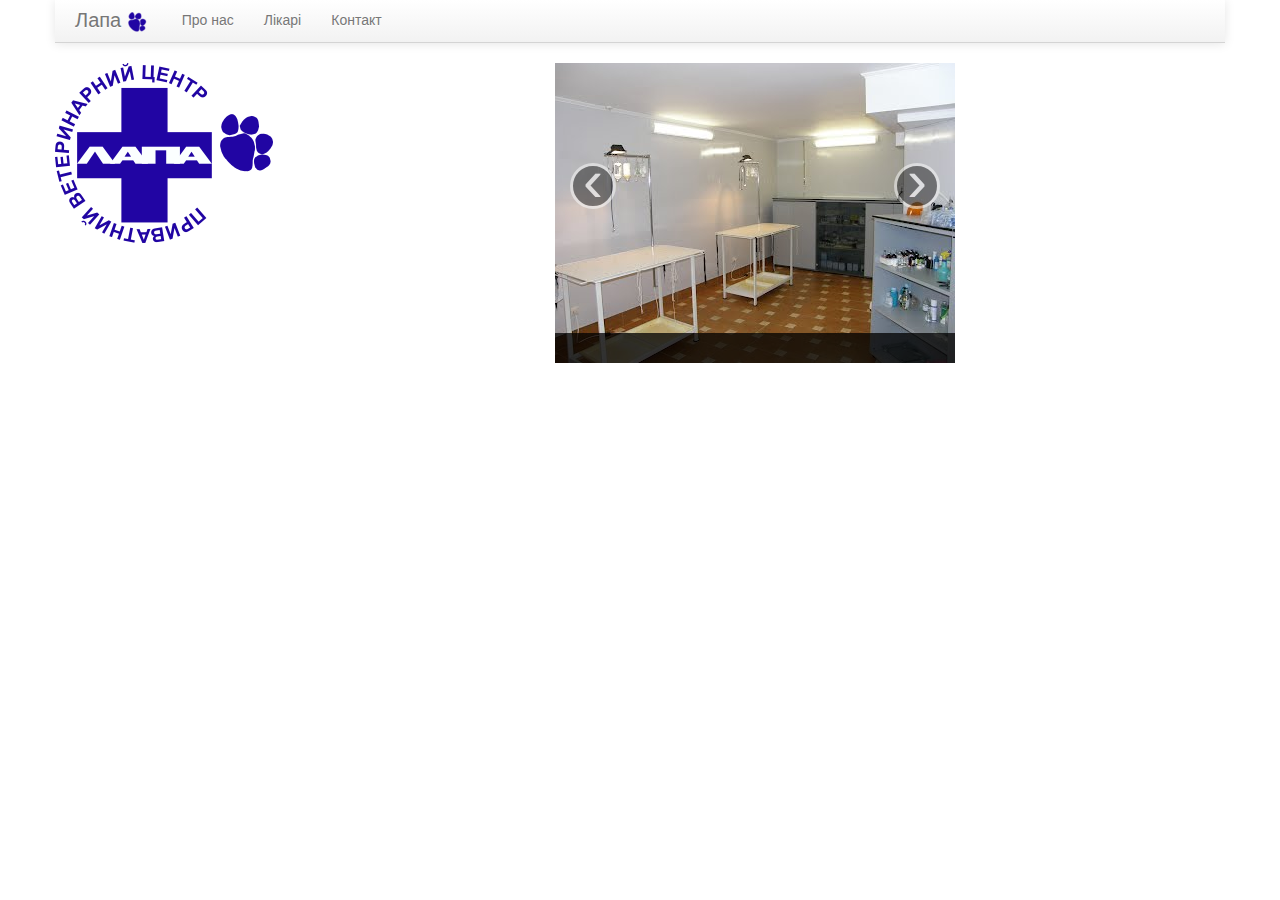
<file: index.html>
<!DOCTYPE html>
<html>
  <head>
    <meta charset='utf-8' />
    <meta content='IE=edge,chrome=1' http-equiv='X-UA-Compatible' />
    <meta content='width=device-width, initial-scale=1.0' name='viewport' />
    <title>ЛАПА</title>
    <link href="/stylesheets/application.css" media="screen" rel="stylesheet" type="text/css" />
    <script src="/javascripts/all.js" type="text/javascript"></script>
  </head>
  <body class='index'>
    <div class='container'>
      <div class='navbar navbar-static-top'>
        <div class='navbar-inner'>
          <div class='container'>
            <div class='brand'>
              Лапа
              <img src='images/lapa-tiny.png' />
            </div>
            <ul class='nav'>
              <li><a href="/">Про нас</a></li>
              <li><a href="/doctors.html">Лікарі</a></li>
              <li><a href="/contact.html">Контакт</a></li>
            </ul>
          </div>
        </div>
      </div>
    </div>
    <div class='container' id='main'>
      <div class='row'>
  <div class='span5'>
    <img class='img-rounded' src='images/lapa-vet.png' />
  </div>
  <div class='span5'>
    <div class='carousel slide' id='slides'>
  <div class='carousel-inner'>
    <div class='item active'>
      <img src='/images/slides/slide01.jpg' />
      <div class='carousel-caption'></div>
    </div>
    <div class='item'>
      <img src='/images/slides/slide02.jpg' />
      <div class='carousel-caption'></div>
    </div>
    <div class='item'>
      <img src='/images/slides/slide03.jpg' />
      <div class='carousel-caption'></div>
    </div>
    <div class='item'>
      <img src='/images/slides/slide04.jpg' />
      <div class='carousel-caption'></div>
    </div>
    <div class='item'>
      <img src='/images/slides/slide05.jpg' />
      <div class='carousel-caption'></div>
    </div>
    <div class='item'>
      <img src='/images/slides/slide06.jpg' />
      <div class='carousel-caption'></div>
    </div>
    <div class='item'>
      <img src='/images/slides/slide07.jpg' />
      <div class='carousel-caption'></div>
    </div>
  </div>
  <a class='carousel-control left' data-slide='prev' href='#slides'>&lsaquo;</a>
  <a class='carousel-control right' data-slide='next' href='#slides'>&rsaquo;</a>
</div>
<script type='text/javascript'>
  //<![CDATA[
    $('.carousel').carousel()
  //]]>
</script>
  </div>
</div>
    </div>
  </body>
</html>
</file>
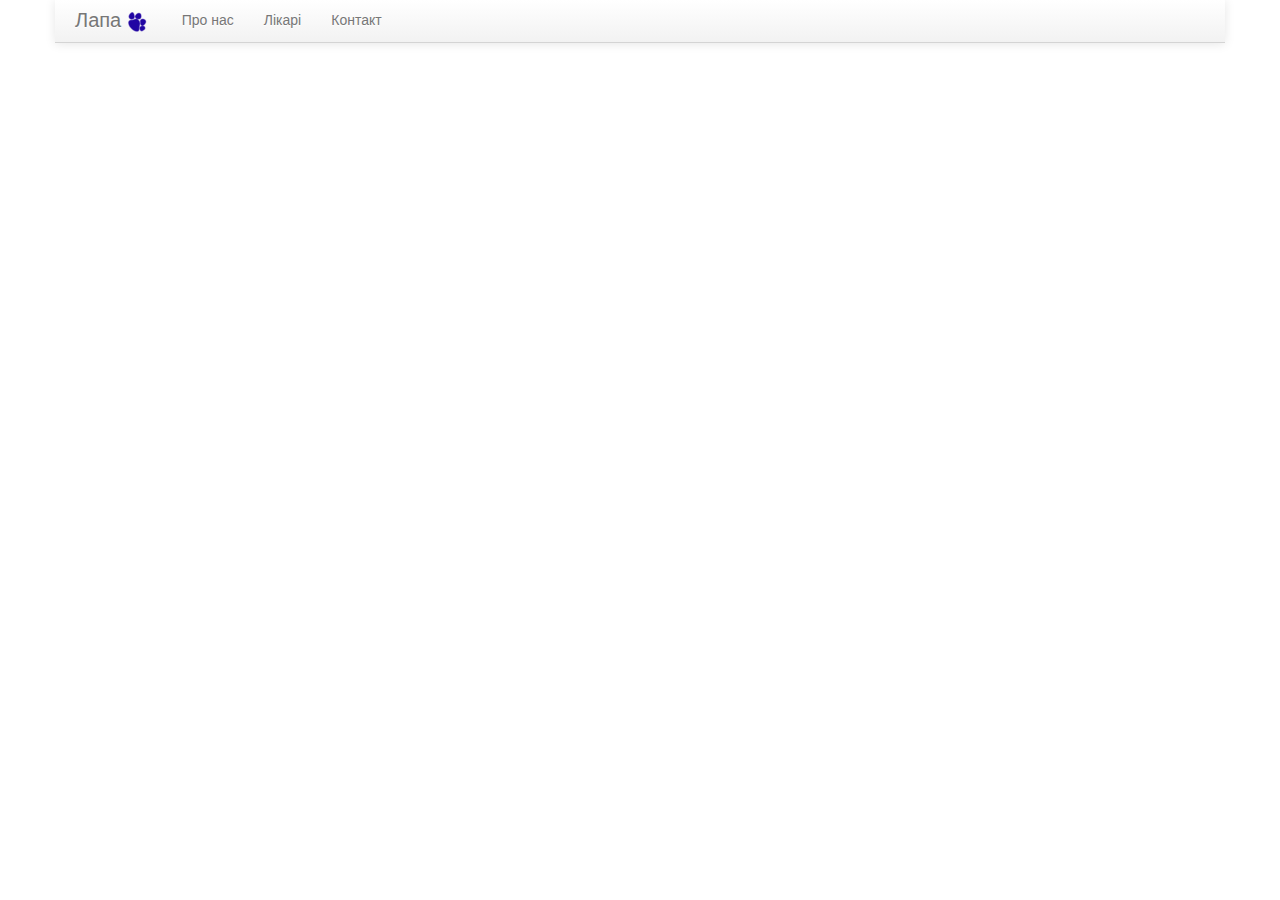
<file: contact.html>
<!DOCTYPE html>
<html>
  <head>
    <meta charset='utf-8' />
    <meta content='IE=edge,chrome=1' http-equiv='X-UA-Compatible' />
    <meta content='width=device-width, initial-scale=1.0' name='viewport' />
    <title>ЛАПА</title>
    <link href="/stylesheets/application.css" media="screen" rel="stylesheet" type="text/css" />
    <script src="/javascripts/all.js" type="text/javascript"></script>
  </head>
  <body class='contact'>
    <div class='container'>
      <div class='navbar navbar-static-top'>
        <div class='navbar-inner'>
          <div class='container'>
            <div class='brand'>
              Лапа
              <img src='images/lapa-tiny.png' />
            </div>
            <ul class='nav'>
              <li><a href="/">Про нас</a></li>
              <li><a href="/doctors.html">Лікарі</a></li>
              <li><a href="/contact.html">Контакт</a></li>
            </ul>
          </div>
        </div>
      </div>
    </div>
    <div class='container' id='main'>
      <iframe frameborder='0' height='500' marginheight='0' marginwidth='0' src='https://docs.google.com/forms/d/1TF077-GeRQ5IHhQOeST6OzGa__9BLpZGHf9ae6Mt2Zs/viewform?embedded=true' width='760'>
        Loading...
      </iframe>
    </div>
  </body>
</html>
</file>
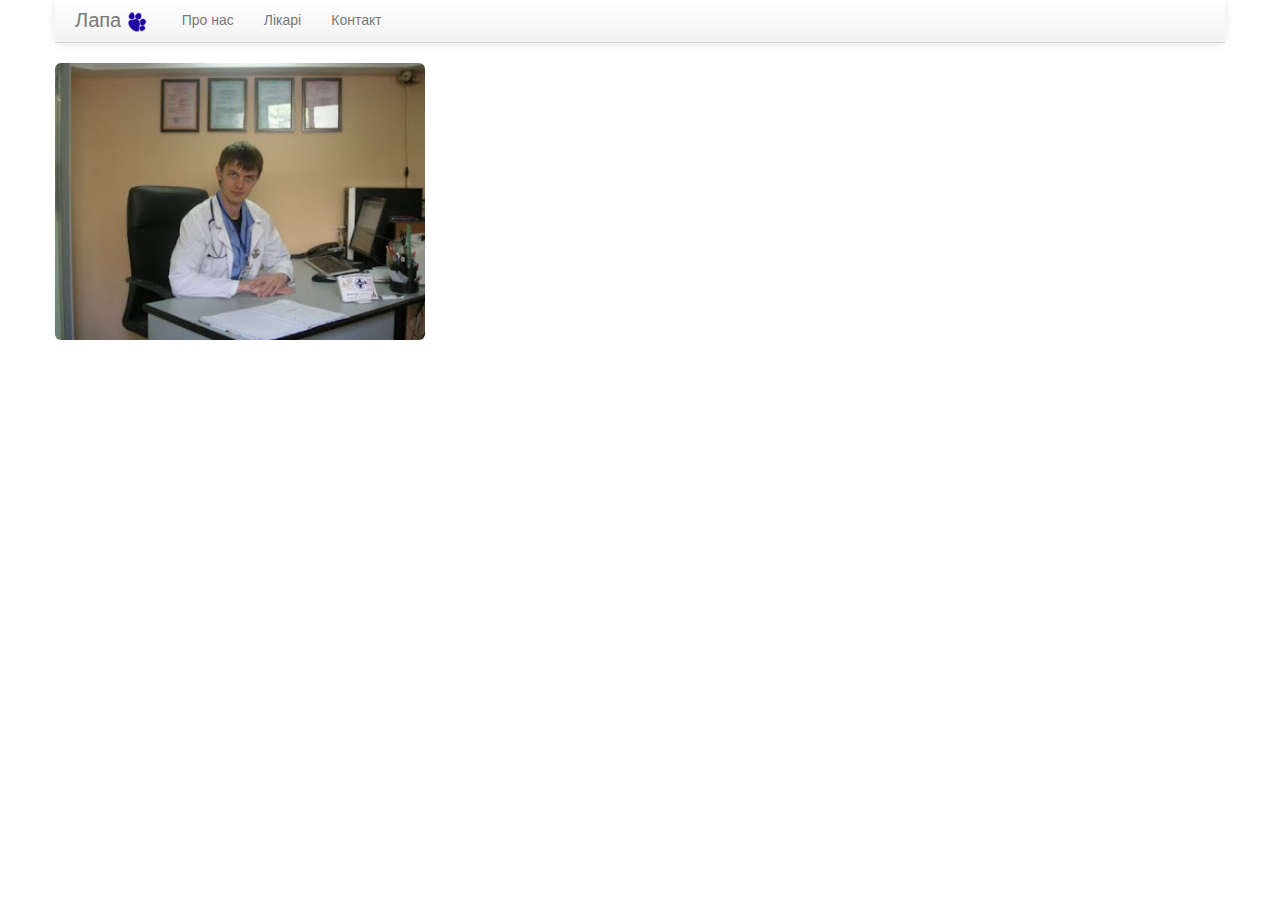
<file: doctors.html>
<!DOCTYPE html>
<html>
  <head>
    <meta charset='utf-8' />
    <meta content='IE=edge,chrome=1' http-equiv='X-UA-Compatible' />
    <meta content='width=device-width, initial-scale=1.0' name='viewport' />
    <title>ЛАПА</title>
    <link href="/stylesheets/application.css" media="screen" rel="stylesheet" type="text/css" />
    <script src="/javascripts/all.js" type="text/javascript"></script>
  </head>
  <body class='doctors'>
    <div class='container'>
      <div class='navbar navbar-static-top'>
        <div class='navbar-inner'>
          <div class='container'>
            <div class='brand'>
              Лапа
              <img src='images/lapa-tiny.png' />
            </div>
            <ul class='nav'>
              <li><a href="/">Про нас</a></li>
              <li><a href="/doctors.html">Лікарі</a></li>
              <li><a href="/contact.html">Контакт</a></li>
            </ul>
          </div>
        </div>
      </div>
    </div>
    <div class='container' id='main'>
      <div class='row'>
        <div class='span4'>
          <img class='img-rounded' src='images/doctor.jpg' />
          <p></p>
        </div>
      </div>
    </div>
  </body>
</html>
</file>
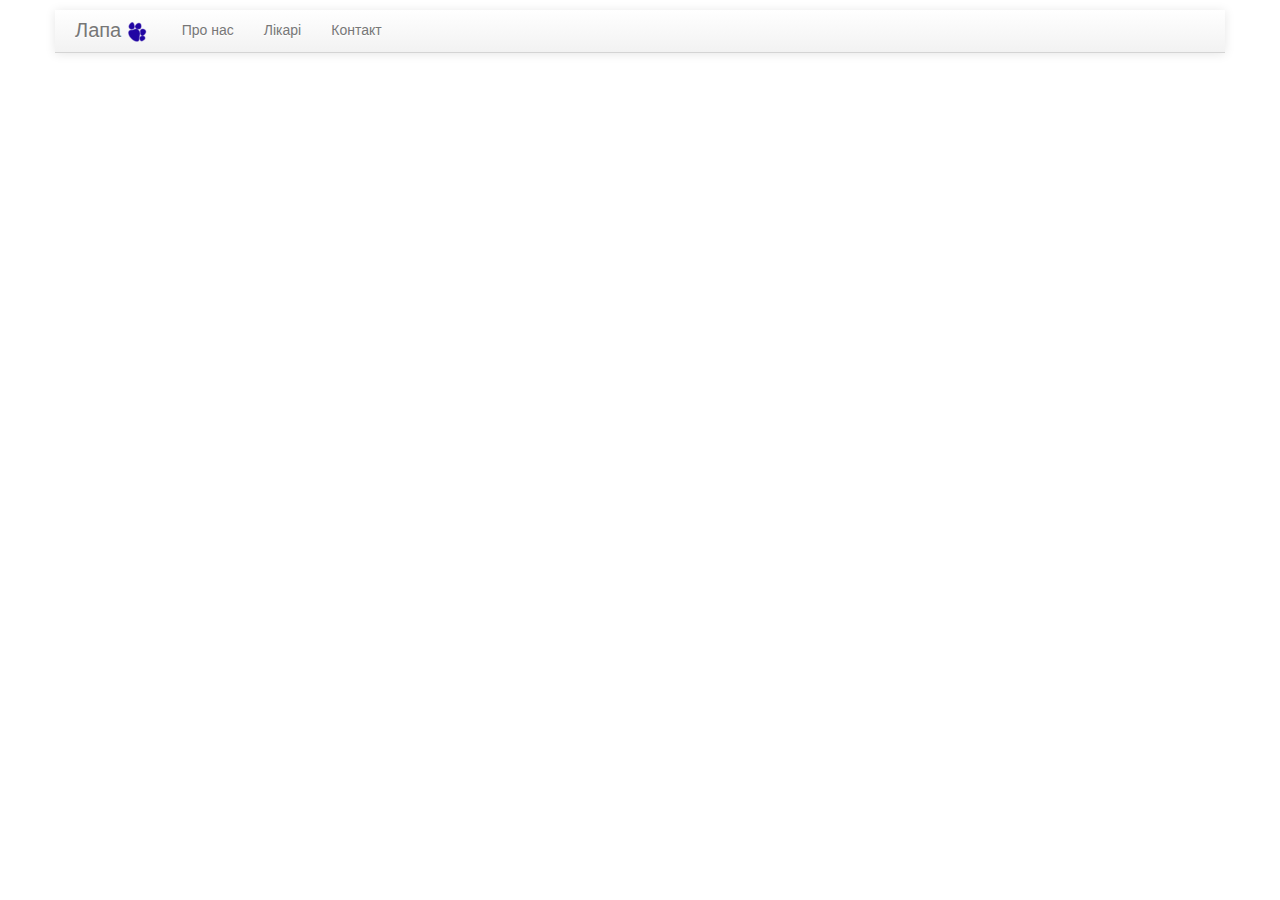
<file: prices.html>
<!DOCTYPE html>
<html>
  <head>
    <meta charset='utf-8' />
    <meta content='IE=edge,chrome=1' http-equiv='X-UA-Compatible' />
    <meta content='width=device-width, initial-scale=1.0' name='viewport' />
    <title>ЛАПА</title>
    <link href="/stylesheets/application.css" media="screen" rel="stylesheet" type="text/css" />
    <script src="/javascripts/all.js" type="text/javascript"></script>
  </head>
  <body class='prices'>
    <div class='container'>
      <div class='navbar navbar-static-top'>
        <div class='navbar-inner'>
          <div class='container'>
            <div class='brand'>
              Лапа
              <img src='images/lapa-tiny.png' />
            </div>
            <ul class='nav'>
              <li><a href="/">Про нас</a></li>
              <li><a href="/doctors.html">Лікарі</a></li>
              <li><a href="/contact.html">Контакт</a></li>
            </ul>
          </div>
        </div>
      </div>
    </div>
    <div class='container' id='main'>
      <div class='prices-box'>
  <iframe class='prices' src='http://docs.google.com/spreadsheet/pub?key=0AoYy2XQ8wfuodEdZcGFNREpCXzg5aEpyVTdNZFNyLXc&amp;output=html'></iframe>
</div>
    </div>
  </body>
</html>
</file>
<file: stylesheets/application.css>
article,aside,details,figcaption,figure,footer,header,hgroup,nav,section{display:block}audio,canvas,video{display:inline-block;*display:inline;*zoom:1}audio:not([controls]){display:none}html{font-size:100%;-webkit-text-size-adjust:100%;-ms-text-size-adjust:100%}a:focus{outline:thin dotted #333333;outline:5px auto -webkit-focus-ring-color;outline-offset:-2px}a:hover,a:active{outline:0}sub,sup{position:relative;font-size:75%;line-height:0;vertical-align:baseline}sup{top:-0.5em}sub{bottom:-0.25em}img{max-width:100%;width:auto\9;height:auto;vertical-align:middle;border:0;-ms-interpolation-mode:bicubic}#map_canvas img,.google-maps img{max-width:none}button,input,select,textarea{margin:0;font-size:100%;vertical-align:middle}button,input{*overflow:visible;line-height:normal}button::-moz-focus-inner,input::-moz-focus-inner{padding:0;border:0}button,html input[type="button"],input[type="reset"],input[type="submit"]{-webkit-appearance:button;cursor:pointer}label,select,button,input[type="button"],input[type="reset"],input[type="submit"],input[type="radio"],input[type="checkbox"]{cursor:pointer}input[type="search"]{-webkit-box-sizing:content-box;-moz-box-sizing:content-box;box-sizing:content-box;-webkit-appearance:textfield}input[type="search"]::-webkit-search-decoration,input[type="search"]::-webkit-search-cancel-button{-webkit-appearance:none}textarea{overflow:auto;vertical-align:top}@media print{*{text-shadow:none !important;color:black !important;background:transparent !important;box-shadow:none !important}a,a:visited{text-decoration:underline}a[href]:after{content:" (" attr(href) ")"}abbr[title]:after{content:" (" attr(title) ")"}.ir a:after,a[href^="javascript:"]:after,a[href^="#"]:after{content:""}pre,blockquote{border:1px solid #999999;page-break-inside:avoid}thead{display:table-header-group}tr,img{page-break-inside:avoid}img{max-width:100% !important}@page{margin:.5cm}p,h2,h3{orphans:3;widows:3}h2,h3{page-break-after:avoid}}body{margin:0;font-family:"Helvetica Neue",Helvetica,Arial,sans-serif;font-size:14px;line-height:20px;color:#333333;background-color:white}a{color:#0088cc;text-decoration:none}a:hover{color:#005580;text-decoration:underline}.img-rounded{-webkit-border-radius:6px;-moz-border-radius:6px;border-radius:6px}.img-polaroid{padding:4px;background-color:#fff;border:1px solid #cccccc;border:1px solid rgba(0,0,0,0.2);-webkit-box-shadow:0 1px 3px rgba(0,0,0,0.1);-moz-box-shadow:0 1px 3px rgba(0,0,0,0.1);box-shadow:0 1px 3px rgba(0,0,0,0.1)}.img-circle{-webkit-border-radius:500px;-moz-border-radius:500px;border-radius:500px}.row{margin-left:-20px;*zoom:1}.row:before,.row:after{display:table;content:"";line-height:0}.row:after{clear:both}[class*="span"]{float:left;min-height:1px;margin-left:20px}.container,.navbar-static-top .container,.navbar-fixed-top .container,.navbar-fixed-bottom .container{width:940px}.span12{width:940px}.span11{width:860px}.span10{width:780px}.span9{width:700px}.span8{width:620px}.span7{width:540px}.span6{width:460px}.span5{width:380px}.span4{width:300px}.span3{width:220px}.span2{width:140px}.span1{width:60px}.offset12{margin-left:980px}.offset11{margin-left:900px}.offset10{margin-left:820px}.offset9{margin-left:740px}.offset8{margin-left:660px}.offset7{margin-left:580px}.offset6{margin-left:500px}.offset5{margin-left:420px}.offset4{margin-left:340px}.offset3{margin-left:260px}.offset2{margin-left:180px}.offset1{margin-left:100px}.row-fluid{width:100%;*zoom:1}.row-fluid:before,.row-fluid:after{display:table;content:"";line-height:0}.row-fluid:after{clear:both}.row-fluid [class*="span"]{display:block;width:100%;min-height:30px;-webkit-box-sizing:border-box;-moz-box-sizing:border-box;box-sizing:border-box;float:left;margin-left:2.12766%;*margin-left:2.07447%}.row-fluid [class*="span"]:first-child{margin-left:0}.row-fluid .controls-row [class*="span"] + [class*="span"]{margin-left:2.12766%}.row-fluid .span12{width:100%;*width:99.94681%}.row-fluid .span11{width:91.48936%;*width:91.43617%}.row-fluid .span10{width:82.97872%;*width:82.92553%}.row-fluid .span9{width:74.46809%;*width:74.41489%}.row-fluid .span8{width:65.95745%;*width:65.90426%}.row-fluid .span7{width:57.44681%;*width:57.39362%}.row-fluid .span6{width:48.93617%;*width:48.88298%}.row-fluid .span5{width:40.42553%;*width:40.37234%}.row-fluid .span4{width:31.91489%;*width:31.8617%}.row-fluid .span3{width:23.40426%;*width:23.35106%}.row-fluid .span2{width:14.89362%;*width:14.84043%}.row-fluid .span1{width:6.38298%;*width:6.32979%}.row-fluid .offset12{margin-left:104.25532%;*margin-left:104.14894%}.row-fluid .offset12:first-child{margin-left:102.12766%;*margin-left:102.02128%}.row-fluid .offset11{margin-left:95.74468%;*margin-left:95.6383%}.row-fluid .offset11:first-child{margin-left:93.61702%;*margin-left:93.51064%}.row-fluid .offset10{margin-left:87.23404%;*margin-left:87.12766%}.row-fluid .offset10:first-child{margin-left:85.10638%;*margin-left:85.0%}.row-fluid .offset9{margin-left:78.7234%;*margin-left:78.61702%}.row-fluid .offset9:first-child{margin-left:76.59574%;*margin-left:76.48936%}.row-fluid .offset8{margin-left:70.21277%;*margin-left:70.10638%}.row-fluid .offset8:first-child{margin-left:68.08511%;*margin-left:67.97872%}.row-fluid .offset7{margin-left:61.70213%;*margin-left:61.59574%}.row-fluid .offset7:first-child{margin-left:59.57447%;*margin-left:59.46809%}.row-fluid .offset6{margin-left:53.19149%;*margin-left:53.08511%}.row-fluid .offset6:first-child{margin-left:51.06383%;*margin-left:50.95745%}.row-fluid .offset5{margin-left:44.68085%;*margin-left:44.57447%}.row-fluid .offset5:first-child{margin-left:42.55319%;*margin-left:42.44681%}.row-fluid .offset4{margin-left:36.17021%;*margin-left:36.06383%}.row-fluid .offset4:first-child{margin-left:34.04255%;*margin-left:33.93617%}.row-fluid .offset3{margin-left:27.65957%;*margin-left:27.55319%}.row-fluid .offset3:first-child{margin-left:25.53191%;*margin-left:25.42553%}.row-fluid .offset2{margin-left:19.14894%;*margin-left:19.04255%}.row-fluid .offset2:first-child{margin-left:17.02128%;*margin-left:16.91489%}.row-fluid .offset1{margin-left:10.6383%;*margin-left:10.53191%}.row-fluid .offset1:first-child{margin-left:8.51064%;*margin-left:8.40426%}[class*="span"].hide,.row-fluid [class*="span"].hide{display:none}[class*="span"].pull-right,.row-fluid [class*="span"].pull-right{float:right}.container{margin-right:auto;margin-left:auto;*zoom:1}.container:before,.container:after{display:table;content:"";line-height:0}.container:after{clear:both}.container-fluid{padding-right:20px;padding-left:20px;*zoom:1}.container-fluid:before,.container-fluid:after{display:table;content:"";line-height:0}.container-fluid:after{clear:both}p{margin:0 0 10px}.lead{margin-bottom:20px;font-size:21px;font-weight:200;line-height:30px}small{font-size:85%}strong{font-weight:700}em{font-style:italic}cite{font-style:normal}.muted{color:#999999}a.muted:hover{color:gray}.text-warning{color:#c09853}a.text-warning:hover{color:#a47e3c}.text-error{color:#b94a48}a.text-error:hover{color:#953b39}.text-info{color:#3a87ad}a.text-info:hover{color:#2d6987}.text-success{color:#468847}a.text-success:hover{color:#356635}h1,h2,h3,h4,h5,h6{margin:10px 0;font-family:inherit;font-weight:700;line-height:20px;color:inherit;text-rendering:optimizelegibility}h1 small,h2 small,h3 small,h4 small,h5 small,h6 small{font-weight:400;line-height:1;color:#999999}h1,h2,h3{line-height:40px}h1{font-size:38.5px}h2{font-size:31.5px}h3{font-size:24.5px}h4{font-size:17.5px}h5{font-size:14px}h6{font-size:11.9px}h1 small{font-size:24.5px}h2 small{font-size:17.5px}h3 small{font-size:14px}h4 small{font-size:14px}.page-header{padding-bottom:9px;margin:20px 0 30px;border-bottom:1px solid #eeeeee}ul,ol{padding:0;margin:0 0 10px 25px}ul ul,ul ol,ol ol,ol ul{margin-bottom:0}li{line-height:20px}ul.unstyled,ol.unstyled{margin-left:0;list-style:none}ul.inline,ol.inline{margin-left:0;list-style:none}ul.inline > li,ol.inline > li{display:inline-block;padding-left:5px;padding-right:5px}dl{margin-bottom:20px}dt,dd{line-height:20px}dt{font-weight:700}dd{margin-left:10px}.dl-horizontal{*zoom:1}.dl-horizontal:before,.dl-horizontal:after{display:table;content:"";line-height:0}.dl-horizontal:after{clear:both}.dl-horizontal dt{float:left;width:160px;clear:left;text-align:right;overflow:hidden;text-overflow:ellipsis;white-space:nowrap}.dl-horizontal dd{margin-left:180px}hr{margin:20px 0;border:0;border-top:1px solid #eeeeee;border-bottom:1px solid white}abbr[title],abbr[data-original-title]{cursor:help;border-bottom:1px dotted #999999}abbr.initialism{font-size:90%;text-transform:uppercase}blockquote{padding:0 0 0 15px;margin:0 0 20px;border-left:5px solid #eeeeee}blockquote p{margin-bottom:0;font-size:16px;font-weight:300;line-height:25px}blockquote small{display:block;line-height:20px;color:#999999}blockquote small:before{content:'\2014 \00A0'}blockquote.pull-right{float:right;padding-right:15px;padding-left:0;border-right:5px solid #eeeeee;border-left:0}blockquote.pull-right p,blockquote.pull-right small{text-align:right}blockquote.pull-right small:before{content:''}blockquote.pull-right small:after{content:'\00A0 \2014'}q:before,q:after,blockquote:before,blockquote:after{content:""}address{display:block;margin-bottom:20px;font-style:normal;line-height:20px}code,pre{padding:0 3px 2px;font-family:Monaco,Menlo,Consolas,"Courier New",monospace;font-size:12px;color:#333333;-webkit-border-radius:3px;-moz-border-radius:3px;border-radius:3px}code{padding:2px 4px;color:#d14;background-color:#f7f7f9;border:1px solid #e1e1e8;white-space:nowrap}pre{display:block;padding:9.5px;margin:0 0 10px;font-size:13px;line-height:20px;word-break:break-all;word-wrap:break-word;white-space:pre;white-space:pre-wrap;background-color:#f5f5f5;border:1px solid #cccccc;border:1px solid rgba(0,0,0,0.15);-webkit-border-radius:4px;-moz-border-radius:4px;border-radius:4px}pre.prettyprint{margin-bottom:20px}pre code{padding:0;color:inherit;white-space:pre;white-space:pre-wrap;background-color:transparent;border:0}.pre-scrollable{max-height:340px;overflow-y:scroll}form{margin:0 0 20px}fieldset{padding:0;margin:0;border:0}legend{display:block;width:100%;padding:0;margin-bottom:20px;font-size:21px;line-height:40px;color:#333333;border:0;border-bottom:1px solid #e5e5e5}legend small{font-size:15px;color:#999999}label,input,button,select,textarea{font-size:14px;font-weight:400;line-height:20px}input,button,select,textarea{font-family:"Helvetica Neue",Helvetica,Arial,sans-serif}label{display:block;margin-bottom:5px}select,textarea,input[type="text"],input[type="password"],input[type="datetime"],input[type="datetime-local"],input[type="date"],input[type="month"],input[type="time"],input[type="week"],input[type="number"],input[type="email"],input[type="url"],input[type="search"],input[type="tel"],input[type="color"],.uneditable-input{display:inline-block;height:20px;padding:4px 6px;margin-bottom:10px;font-size:14px;line-height:20px;color:#555555;-webkit-border-radius:4px;-moz-border-radius:4px;border-radius:4px;vertical-align:middle}input,textarea,.uneditable-input{width:206px}textarea{height:auto}textarea,input[type="text"],input[type="password"],input[type="datetime"],input[type="datetime-local"],input[type="date"],input[type="month"],input[type="time"],input[type="week"],input[type="number"],input[type="email"],input[type="url"],input[type="search"],input[type="tel"],input[type="color"],.uneditable-input{background-color:white;border:1px solid #cccccc;-webkit-box-shadow:inset 0 1px 1px rgba(0,0,0,0.075);-moz-box-shadow:inset 0 1px 1px rgba(0,0,0,0.075);box-shadow:inset 0 1px 1px rgba(0,0,0,0.075);-webkit-transition:border linear .2s,box-shadow linear .2s;-moz-transition:border linear .2s,box-shadow linear .2s;-o-transition:border linear .2s,box-shadow linear .2s;transition:border linear .2s,box-shadow linear .2s}textarea:focus,input[type="text"]:focus,input[type="password"]:focus,input[type="datetime"]:focus,input[type="datetime-local"]:focus,input[type="date"]:focus,input[type="month"]:focus,input[type="time"]:focus,input[type="week"]:focus,input[type="number"]:focus,input[type="email"]:focus,input[type="url"]:focus,input[type="search"]:focus,input[type="tel"]:focus,input[type="color"]:focus,.uneditable-input:focus{border-color:rgba(82,168,236,0.8);outline:0;outline:thin dotted \9;-webkit-box-shadow:inset 0 1px 1px rgba(0,0,0,0.075),0 0 8px rgba(82,168,236,0.6);-moz-box-shadow:inset 0 1px 1px rgba(0,0,0,0.075),0 0 8px rgba(82,168,236,0.6);box-shadow:inset 0 1px 1px rgba(0,0,0,0.075),0 0 8px rgba(82,168,236,0.6)}input[type="radio"],input[type="checkbox"]{margin:4px 0 0;*margin-top:0;margin-top:1px \9;line-height:normal}input[type="file"],input[type="image"],input[type="submit"],input[type="reset"],input[type="button"],input[type="radio"],input[type="checkbox"]{width:auto}select,input[type="file"]{height:30px;*margin-top:4px;line-height:30px}select{width:220px;border:1px solid #cccccc;background-color:white}select[multiple],select[size]{height:auto}select:focus,input[type="file"]:focus,input[type="radio"]:focus,input[type="checkbox"]:focus{outline:thin dotted #333333;outline:5px auto -webkit-focus-ring-color;outline-offset:-2px}.uneditable-input,.uneditable-textarea{color:#999999;background-color:#fcfcfc;border-color:#cccccc;-webkit-box-shadow:inset 0 1px 2px rgba(0,0,0,0.025);-moz-box-shadow:inset 0 1px 2px rgba(0,0,0,0.025);box-shadow:inset 0 1px 2px rgba(0,0,0,0.025);cursor:not-allowed}.uneditable-input{overflow:hidden;white-space:nowrap}.uneditable-textarea{width:auto;height:auto}input:-moz-placeholder,textarea:-moz-placeholder{color:#999999}input:-ms-input-placeholder,textarea:-ms-input-placeholder{color:#999999}input::-webkit-input-placeholder,textarea::-webkit-input-placeholder{color:#999999}.radio,.checkbox{min-height:20px;padding-left:20px}.radio input[type="radio"],.checkbox input[type="checkbox"]{float:left;margin-left:-20px}.controls > .radio:first-child,.controls > .checkbox:first-child{padding-top:5px}.radio.inline,.checkbox.inline{display:inline-block;padding-top:5px;margin-bottom:0;vertical-align:middle}.radio.inline + .radio.inline,.checkbox.inline + .checkbox.inline{margin-left:10px}.input-mini{width:60px}.input-small{width:90px}.input-medium{width:150px}.input-large{width:210px}.input-xlarge{width:270px}.input-xxlarge{width:530px}input[class*="span"],select[class*="span"],textarea[class*="span"],.uneditable-input[class*="span"],.row-fluid input[class*="span"],.row-fluid select[class*="span"],.row-fluid textarea[class*="span"],.row-fluid .uneditable-input[class*="span"]{float:none;margin-left:0}.input-append input[class*="span"],.input-append .uneditable-input[class*="span"],.input-prepend input[class*="span"],.input-prepend .uneditable-input[class*="span"],.row-fluid input[class*="span"],.row-fluid select[class*="span"],.row-fluid textarea[class*="span"],.row-fluid .uneditable-input[class*="span"],.row-fluid .input-prepend [class*="span"],.row-fluid .input-append [class*="span"]{display:inline-block}input,textarea,.uneditable-input{margin-left:0}.controls-row [class*="span"] + [class*="span"]{margin-left:20px}input.span12,textarea.span12,.uneditable-input.span12{width:926px}input.span11,textarea.span11,.uneditable-input.span11{width:846px}input.span10,textarea.span10,.uneditable-input.span10{width:766px}input.span9,textarea.span9,.uneditable-input.span9{width:686px}input.span8,textarea.span8,.uneditable-input.span8{width:606px}input.span7,textarea.span7,.uneditable-input.span7{width:526px}input.span6,textarea.span6,.uneditable-input.span6{width:446px}input.span5,textarea.span5,.uneditable-input.span5{width:366px}input.span4,textarea.span4,.uneditable-input.span4{width:286px}input.span3,textarea.span3,.uneditable-input.span3{width:206px}input.span2,textarea.span2,.uneditable-input.span2{width:126px}input.span1,textarea.span1,.uneditable-input.span1{width:46px}.controls-row{*zoom:1}.controls-row:before,.controls-row:after{display:table;content:"";line-height:0}.controls-row:after{clear:both}.controls-row [class*="span"],.row-fluid .controls-row [class*="span"]{float:left}.controls-row .checkbox[class*="span"],.controls-row .radio[class*="span"]{padding-top:5px}input[disabled],select[disabled],textarea[disabled],input[readonly],select[readonly],textarea[readonly]{cursor:not-allowed;background-color:#eeeeee}input[type="radio"][disabled],input[type="checkbox"][disabled],input[type="radio"][readonly],input[type="checkbox"][readonly]{background-color:transparent}.control-group.warning .control-label,.control-group.warning .help-block,.control-group.warning .help-inline{color:#c09853}.control-group.warning .checkbox,.control-group.warning .radio,.control-group.warning input,.control-group.warning select,.control-group.warning textarea{color:#c09853}.control-group.warning input,.control-group.warning select,.control-group.warning textarea{border-color:#c09853;-webkit-box-shadow:inset 0 1px 1px rgba(0,0,0,0.075);-moz-box-shadow:inset 0 1px 1px rgba(0,0,0,0.075);box-shadow:inset 0 1px 1px rgba(0,0,0,0.075)}.control-group.warning input:focus,.control-group.warning select:focus,.control-group.warning textarea:focus{border-color:#a47e3c;-webkit-box-shadow:inset 0 1px 1px rgba(0,0,0,0.075),0 0 6px #dbc59e;-moz-box-shadow:inset 0 1px 1px rgba(0,0,0,0.075),0 0 6px #dbc59e;box-shadow:inset 0 1px 1px rgba(0,0,0,0.075),0 0 6px #dbc59e}.control-group.warning .input-prepend .add-on,.control-group.warning .input-append .add-on{color:#c09853;background-color:#fcf8e3;border-color:#c09853}.control-group.error .control-label,.control-group.error .help-block,.control-group.error .help-inline{color:#b94a48}.control-group.error .checkbox,.control-group.error .radio,.control-group.error input,.control-group.error select,.control-group.error textarea{color:#b94a48}.control-group.error input,.control-group.error select,.control-group.error textarea{border-color:#b94a48;-webkit-box-shadow:inset 0 1px 1px rgba(0,0,0,0.075);-moz-box-shadow:inset 0 1px 1px rgba(0,0,0,0.075);box-shadow:inset 0 1px 1px rgba(0,0,0,0.075)}.control-group.error input:focus,.control-group.error select:focus,.control-group.error textarea:focus{border-color:#953b39;-webkit-box-shadow:inset 0 1px 1px rgba(0,0,0,0.075),0 0 6px #d59392;-moz-box-shadow:inset 0 1px 1px rgba(0,0,0,0.075),0 0 6px #d59392;box-shadow:inset 0 1px 1px rgba(0,0,0,0.075),0 0 6px #d59392}.control-group.error .input-prepend .add-on,.control-group.error .input-append .add-on{color:#b94a48;background-color:#f2dede;border-color:#b94a48}.control-group.success .control-label,.control-group.success .help-block,.control-group.success .help-inline{color:#468847}.control-group.success .checkbox,.control-group.success .radio,.control-group.success input,.control-group.success select,.control-group.success textarea{color:#468847}.control-group.success input,.control-group.success select,.control-group.success textarea{border-color:#468847;-webkit-box-shadow:inset 0 1px 1px rgba(0,0,0,0.075);-moz-box-shadow:inset 0 1px 1px rgba(0,0,0,0.075);box-shadow:inset 0 1px 1px rgba(0,0,0,0.075)}.control-group.success input:focus,.control-group.success select:focus,.control-group.success textarea:focus{border-color:#356635;-webkit-box-shadow:inset 0 1px 1px rgba(0,0,0,0.075),0 0 6px #7aba7b;-moz-box-shadow:inset 0 1px 1px rgba(0,0,0,0.075),0 0 6px #7aba7b;box-shadow:inset 0 1px 1px rgba(0,0,0,0.075),0 0 6px #7aba7b}.control-group.success .input-prepend .add-on,.control-group.success .input-append .add-on{color:#468847;background-color:#dff0d8;border-color:#468847}.control-group.info .control-label,.control-group.info .help-block,.control-group.info .help-inline{color:#3a87ad}.control-group.info .checkbox,.control-group.info .radio,.control-group.info input,.control-group.info select,.control-group.info textarea{color:#3a87ad}.control-group.info input,.control-group.info select,.control-group.info textarea{border-color:#3a87ad;-webkit-box-shadow:inset 0 1px 1px rgba(0,0,0,0.075);-moz-box-shadow:inset 0 1px 1px rgba(0,0,0,0.075);box-shadow:inset 0 1px 1px rgba(0,0,0,0.075)}.control-group.info input:focus,.control-group.info select:focus,.control-group.info textarea:focus{border-color:#2d6987;-webkit-box-shadow:inset 0 1px 1px rgba(0,0,0,0.075),0 0 6px #7ab5d3;-moz-box-shadow:inset 0 1px 1px rgba(0,0,0,0.075),0 0 6px #7ab5d3;box-shadow:inset 0 1px 1px rgba(0,0,0,0.075),0 0 6px #7ab5d3}.control-group.info .input-prepend .add-on,.control-group.info .input-append .add-on{color:#3a87ad;background-color:#d9edf7;border-color:#3a87ad}input:focus:invalid,textarea:focus:invalid,select:focus:invalid{color:#b94a48;border-color:#ee5f5b}input:focus:invalid:focus,textarea:focus:invalid:focus,select:focus:invalid:focus{border-color:#e9322d;-webkit-box-shadow:0 0 6px #f8b9b7;-moz-box-shadow:0 0 6px #f8b9b7;box-shadow:0 0 6px #f8b9b7}.form-actions{padding:19px 20px 20px;margin-top:20px;margin-bottom:20px;background-color:whitesmoke;border-top:1px solid #e5e5e5;*zoom:1}.form-actions:before,.form-actions:after{display:table;content:"";line-height:0}.form-actions:after{clear:both}.help-block,.help-inline{color:#595959}.help-block{display:block;margin-bottom:10px}.help-inline{display:inline-block;*display:inline;*zoom:1;vertical-align:middle;padding-left:5px}.input-append,.input-prepend{margin-bottom:5px;font-size:0;white-space:nowrap}.input-append input,.input-append select,.input-append .uneditable-input,.input-append .dropdown-menu,.input-prepend input,.input-prepend select,.input-prepend .uneditable-input,.input-prepend .dropdown-menu{font-size:14px}.input-append input,.input-append select,.input-append .uneditable-input,.input-prepend input,.input-prepend select,.input-prepend .uneditable-input{position:relative;margin-bottom:0;*margin-left:0;vertical-align:top;-webkit-border-radius:0 4px 4px 0;-moz-border-radius:0 4px 4px 0;border-radius:0 4px 4px 0}.input-append input:focus,.input-append select:focus,.input-append .uneditable-input:focus,.input-prepend input:focus,.input-prepend select:focus,.input-prepend .uneditable-input:focus{z-index:2}.input-append .add-on,.input-prepend .add-on{display:inline-block;width:auto;height:20px;min-width:16px;padding:4px 5px;font-size:14px;font-weight:400;line-height:20px;text-align:center;text-shadow:0 1px 0 white;background-color:#eeeeee;border:1px solid #cccccc}.input-append .add-on,.input-append .btn,.input-append .btn-group > .dropdown-toggle,.input-prepend .add-on,.input-prepend .btn,.input-prepend .btn-group > .dropdown-toggle{vertical-align:top;-webkit-border-radius:0;-moz-border-radius:0;border-radius:0}.input-append .active,.input-prepend .active{background-color:#a9dba9;border-color:#46a546}.input-prepend .add-on,.input-prepend .btn{margin-right:-1px}.input-prepend .add-on:first-child,.input-prepend .btn:first-child{-webkit-border-radius:4px 0 0 4px;-moz-border-radius:4px 0 0 4px;border-radius:4px 0 0 4px}.input-append input,.input-append select,.input-append .uneditable-input{-webkit-border-radius:4px 0 0 4px;-moz-border-radius:4px 0 0 4px;border-radius:4px 0 0 4px}.input-append input + .btn-group .btn:last-child,.input-append select + .btn-group .btn:last-child,.input-append .uneditable-input + .btn-group .btn:last-child{-webkit-border-radius:0 4px 4px 0;-moz-border-radius:0 4px 4px 0;border-radius:0 4px 4px 0}.input-append .add-on,.input-append .btn,.input-append .btn-group{margin-left:-1px}.input-append .add-on:last-child,.input-append .btn:last-child,.input-append .btn-group:last-child > .dropdown-toggle{-webkit-border-radius:0 4px 4px 0;-moz-border-radius:0 4px 4px 0;border-radius:0 4px 4px 0}.input-prepend.input-append input,.input-prepend.input-append select,.input-prepend.input-append .uneditable-input{-webkit-border-radius:0;-moz-border-radius:0;border-radius:0}.input-prepend.input-append input + .btn-group .btn,.input-prepend.input-append select + .btn-group .btn,.input-prepend.input-append .uneditable-input + .btn-group .btn{-webkit-border-radius:0 4px 4px 0;-moz-border-radius:0 4px 4px 0;border-radius:0 4px 4px 0}.input-prepend.input-append .add-on:first-child,.input-prepend.input-append .btn:first-child{margin-right:-1px;-webkit-border-radius:4px 0 0 4px;-moz-border-radius:4px 0 0 4px;border-radius:4px 0 0 4px}.input-prepend.input-append .add-on:last-child,.input-prepend.input-append .btn:last-child{margin-left:-1px;-webkit-border-radius:0 4px 4px 0;-moz-border-radius:0 4px 4px 0;border-radius:0 4px 4px 0}.input-prepend.input-append .btn-group:first-child{margin-left:0}input.search-query{padding-right:14px;padding-right:4px \9;padding-left:14px;padding-left:4px \9;margin-bottom:0;-webkit-border-radius:15px;-moz-border-radius:15px;border-radius:15px}.form-search .input-append .search-query,.form-search .input-prepend .search-query{-webkit-border-radius:0;-moz-border-radius:0;border-radius:0}.form-search .input-append .search-query{-webkit-border-radius:14px 0 0 14px;-moz-border-radius:14px 0 0 14px;border-radius:14px 0 0 14px}.form-search .input-append .btn{-webkit-border-radius:0 14px 14px 0;-moz-border-radius:0 14px 14px 0;border-radius:0 14px 14px 0}.form-search .input-prepend .search-query{-webkit-border-radius:0 14px 14px 0;-moz-border-radius:0 14px 14px 0;border-radius:0 14px 14px 0}.form-search .input-prepend .btn{-webkit-border-radius:14px 0 0 14px;-moz-border-radius:14px 0 0 14px;border-radius:14px 0 0 14px}.form-search input,.form-search textarea,.form-search select,.form-search .help-inline,.form-search .uneditable-input,.form-search .input-prepend,.form-search .input-append,.form-inline input,.form-inline textarea,.form-inline select,.form-inline .help-inline,.form-inline .uneditable-input,.form-inline .input-prepend,.form-inline .input-append,.form-horizontal input,.form-horizontal textarea,.form-horizontal select,.form-horizontal .help-inline,.form-horizontal .uneditable-input,.form-horizontal .input-prepend,.form-horizontal .input-append{display:inline-block;*display:inline;*zoom:1;margin-bottom:0;vertical-align:middle}.form-search .hide,.form-inline .hide,.form-horizontal .hide{display:none}.form-search label,.form-inline label,.form-search .btn-group,.form-inline .btn-group{display:inline-block}.form-search .input-append,.form-inline .input-append,.form-search .input-prepend,.form-inline .input-prepend{margin-bottom:0}.form-search .radio,.form-search .checkbox,.form-inline .radio,.form-inline .checkbox{padding-left:0;margin-bottom:0;vertical-align:middle}.form-search .radio input[type="radio"],.form-search .checkbox input[type="checkbox"],.form-inline .radio input[type="radio"],.form-inline .checkbox input[type="checkbox"]{float:left;margin-right:3px;margin-left:0}.control-group{margin-bottom:10px}legend + .control-group{margin-top:20px;-webkit-margin-top-collapse:separate}.form-horizontal .control-group{margin-bottom:20px;*zoom:1}.form-horizontal .control-group:before,.form-horizontal .control-group:after{display:table;content:"";line-height:0}.form-horizontal .control-group:after{clear:both}.form-horizontal .control-label{float:left;width:160px;padding-top:5px;text-align:right}.form-horizontal .controls{*display:inline-block;*padding-left:20px;margin-left:180px;*margin-left:0}.form-horizontal .controls:first-child{*padding-left:180px}.form-horizontal .help-block{margin-bottom:0}.form-horizontal input + .help-block,.form-horizontal select + .help-block,.form-horizontal textarea + .help-block,.form-horizontal .uneditable-input + .help-block,.form-horizontal .input-prepend + .help-block,.form-horizontal .input-append + .help-block{margin-top:10px}.form-horizontal .form-actions{padding-left:180px}table{max-width:100%;background-color:transparent;border-collapse:collapse;border-spacing:0}.table{width:100%;margin-bottom:20px}.table th,.table td{padding:8px;line-height:20px;text-align:left;vertical-align:top;border-top:1px solid #dddddd}.table th{font-weight:700}.table thead th{vertical-align:bottom}.table caption + thead tr:first-child th,.table caption + thead tr:first-child td,.table colgroup + thead tr:first-child th,.table colgroup + thead tr:first-child td,.table thead:first-child tr:first-child th,.table thead:first-child tr:first-child td{border-top:0}.table tbody + tbody{border-top:2px solid #dddddd}.table .table{background-color:white}.table-condensed th,.table-condensed td{padding:4px 5px}.table-bordered{border:1px solid #dddddd;border-collapse:separate;*border-collapse:collapse;border-left:0;-webkit-border-radius:4px;-moz-border-radius:4px;border-radius:4px}.table-bordered th,.table-bordered td{border-left:1px solid #dddddd}.table-bordered caption + thead tr:first-child th,.table-bordered caption + tbody tr:first-child th,.table-bordered caption + tbody tr:first-child td,.table-bordered colgroup + thead tr:first-child th,.table-bordered colgroup + tbody tr:first-child th,.table-bordered colgroup + tbody tr:first-child td,.table-bordered thead:first-child tr:first-child th,.table-bordered tbody:first-child tr:first-child th,.table-bordered tbody:first-child tr:first-child td{border-top:0}.table-bordered thead:first-child tr:first-child > th:first-child,.table-bordered tbody:first-child tr:first-child > td:first-child{-webkit-border-top-left-radius:4px;-moz-border-radius-topleft:4px;border-top-left-radius:4px}.table-bordered thead:first-child tr:first-child > th:last-child,.table-bordered tbody:first-child tr:first-child > td:last-child{-webkit-border-top-right-radius:4px;-moz-border-radius-topright:4px;border-top-right-radius:4px}.table-bordered thead:last-child tr:last-child > th:first-child,.table-bordered tbody:last-child tr:last-child > td:first-child,.table-bordered tfoot:last-child tr:last-child > td:first-child{-webkit-border-bottom-left-radius:4px;-moz-border-radius-bottomleft:4px;border-bottom-left-radius:4px}.table-bordered thead:last-child tr:last-child > th:last-child,.table-bordered tbody:last-child tr:last-child > td:last-child,.table-bordered tfoot:last-child tr:last-child > td:last-child{-webkit-border-bottom-right-radius:4px;-moz-border-radius-bottomright:4px;border-bottom-right-radius:4px}.table-bordered tfoot + tbody:last-child tr:last-child td:first-child{-webkit-border-bottom-left-radius:0;-moz-border-radius-bottomleft:0;border-bottom-left-radius:0}.table-bordered tfoot + tbody:last-child tr:last-child td:last-child{-webkit-border-bottom-right-radius:0;-moz-border-radius-bottomright:0;border-bottom-right-radius:0}.table-bordered caption + thead tr:first-child th:first-child,.table-bordered caption + tbody tr:first-child td:first-child,.table-bordered colgroup + thead tr:first-child th:first-child,.table-bordered colgroup + tbody tr:first-child td:first-child{-webkit-border-top-left-radius:4px;-moz-border-radius-topleft:4px;border-top-left-radius:4px}.table-bordered caption + thead tr:first-child th:last-child,.table-bordered caption + tbody tr:first-child td:last-child,.table-bordered colgroup + thead tr:first-child th:last-child,.table-bordered colgroup + tbody tr:first-child td:last-child{-webkit-border-top-right-radius:4px;-moz-border-radius-topright:4px;border-top-right-radius:4px}.table-striped tbody > tr:nth-child(odd) > td,.table-striped tbody > tr:nth-child(odd) > th{background-color:#f9f9f9}.table-hover tbody tr:hover td,.table-hover tbody tr:hover th{background-color:whitesmoke}table td[class*="span"],table th[class*="span"],.row-fluid table td[class*="span"],.row-fluid table th[class*="span"]{display:table-cell;float:none;margin-left:0}.table td.span1,.table th.span1{float:none;width:44px;margin-left:0}.table td.span2,.table th.span2{float:none;width:124px;margin-left:0}.table td.span3,.table th.span3{float:none;width:204px;margin-left:0}.table td.span4,.table th.span4{float:none;width:284px;margin-left:0}.table td.span5,.table th.span5{float:none;width:364px;margin-left:0}.table td.span6,.table th.span6{float:none;width:444px;margin-left:0}.table td.span7,.table th.span7{float:none;width:524px;margin-left:0}.table td.span8,.table th.span8{float:none;width:604px;margin-left:0}.table td.span9,.table th.span9{float:none;width:684px;margin-left:0}.table td.span10,.table th.span10{float:none;width:764px;margin-left:0}.table td.span11,.table th.span11{float:none;width:844px;margin-left:0}.table td.span12,.table th.span12{float:none;width:924px;margin-left:0}.table tbody tr.success td{background-color:#dff0d8}.table tbody tr.error td{background-color:#f2dede}.table tbody tr.warning td{background-color:#fcf8e3}.table tbody tr.info td{background-color:#d9edf7}.table-hover tbody tr.success:hover td{background-color:#d0e9c6}.table-hover tbody tr.error:hover td{background-color:#ebcccc}.table-hover tbody tr.warning:hover td{background-color:#faf2cc}.table-hover tbody tr.info:hover td{background-color:#c4e3f3}[class^="icon-"],[class*=" icon-"]{display:inline-block;width:14px;height:14px;*margin-right:.3em;line-height:14px;vertical-align:text-top;background-image:url(/images/glyphicons-halflings.png);background-position:14px 14px;background-repeat:no-repeat;margin-top:1px}.icon-white,.nav-pills > .active > a > [class^="icon-"],.nav-pills > .active > a > [class*=" icon-"],.nav-list > .active > a > [class^="icon-"],.nav-list > .active > a > [class*=" icon-"],.navbar-inverse .nav > .active > a > [class^="icon-"],.navbar-inverse .nav > .active > a > [class*=" icon-"],.dropdown-menu > li > a:hover > [class^="icon-"],.dropdown-menu > li > a:hover > [class*=" icon-"],.dropdown-menu > .active > a > [class^="icon-"],.dropdown-menu > .active > a > [class*=" icon-"],.dropdown-submenu:hover > a > [class^="icon-"],.dropdown-submenu:hover > a > [class*=" icon-"]{background-image:url(/images/glyphicons-halflings-white.png)}.icon-glass{background-position:0 0}.icon-music{background-position:-24px 0}.icon-search{background-position:-48px 0}.icon-envelope{background-position:-72px 0}.icon-heart{background-position:-96px 0}.icon-star{background-position:-120px 0}.icon-star-empty{background-position:-144px 0}.icon-user{background-position:-168px 0}.icon-film{background-position:-192px 0}.icon-th-large{background-position:-216px 0}.icon-th{background-position:-240px 0}.icon-th-list{background-position:-264px 0}.icon-ok{background-position:-288px 0}.icon-remove{background-position:-312px 0}.icon-zoom-in{background-position:-336px 0}.icon-zoom-out{background-position:-360px 0}.icon-off{background-position:-384px 0}.icon-signal{background-position:-408px 0}.icon-cog{background-position:-432px 0}.icon-trash{background-position:-456px 0}.icon-home{background-position:0 -24px}.icon-file{background-position:-24px -24px}.icon-time{background-position:-48px -24px}.icon-road{background-position:-72px -24px}.icon-download-alt{background-position:-96px -24px}.icon-download{background-position:-120px -24px}.icon-upload{background-position:-144px -24px}.icon-inbox{background-position:-168px -24px}.icon-play-circle{background-position:-192px -24px}.icon-repeat{background-position:-216px -24px}.icon-refresh{background-position:-240px -24px}.icon-list-alt{background-position:-264px -24px}.icon-lock{background-position:-287px -24px}.icon-flag{background-position:-312px -24px}.icon-headphones{background-position:-336px -24px}.icon-volume-off{background-position:-360px -24px}.icon-volume-down{background-position:-384px -24px}.icon-volume-up{background-position:-408px -24px}.icon-qrcode{background-position:-432px -24px}.icon-barcode{background-position:-456px -24px}.icon-tag{background-position:0 -48px}.icon-tags{background-position:-25px -48px}.icon-book{background-position:-48px -48px}.icon-bookmark{background-position:-72px -48px}.icon-print{background-position:-96px -48px}.icon-camera{background-position:-120px -48px}.icon-font{background-position:-144px -48px}.icon-bold{background-position:-167px -48px}.icon-italic{background-position:-192px -48px}.icon-text-height{background-position:-216px -48px}.icon-text-width{background-position:-240px -48px}.icon-align-left{background-position:-264px -48px}.icon-align-center{background-position:-288px -48px}.icon-align-right{background-position:-312px -48px}.icon-align-justify{background-position:-336px -48px}.icon-list{background-position:-360px -48px}.icon-indent-left{background-position:-384px -48px}.icon-indent-right{background-position:-408px -48px}.icon-facetime-video{background-position:-432px -48px}.icon-picture{background-position:-456px -48px}.icon-pencil{background-position:0 -72px}.icon-map-marker{background-position:-24px -72px}.icon-adjust{background-position:-48px -72px}.icon-tint{background-position:-72px -72px}.icon-edit{background-position:-96px -72px}.icon-share{background-position:-120px -72px}.icon-check{background-position:-144px -72px}.icon-move{background-position:-168px -72px}.icon-step-backward{background-position:-192px -72px}.icon-fast-backward{background-position:-216px -72px}.icon-backward{background-position:-240px -72px}.icon-play{background-position:-264px -72px}.icon-pause{background-position:-288px -72px}.icon-stop{background-position:-312px -72px}.icon-forward{background-position:-336px -72px}.icon-fast-forward{background-position:-360px -72px}.icon-step-forward{background-position:-384px -72px}.icon-eject{background-position:-408px -72px}.icon-chevron-left{background-position:-432px -72px}.icon-chevron-right{background-position:-456px -72px}.icon-plus-sign{background-position:0 -96px}.icon-minus-sign{background-position:-24px -96px}.icon-remove-sign{background-position:-48px -96px}.icon-ok-sign{background-position:-72px -96px}.icon-question-sign{background-position:-96px -96px}.icon-info-sign{background-position:-120px -96px}.icon-screenshot{background-position:-144px -96px}.icon-remove-circle{background-position:-168px -96px}.icon-ok-circle{background-position:-192px -96px}.icon-ban-circle{background-position:-216px -96px}.icon-arrow-left{background-position:-240px -96px}.icon-arrow-right{background-position:-264px -96px}.icon-arrow-up{background-position:-289px -96px}.icon-arrow-down{background-position:-312px -96px}.icon-share-alt{background-position:-336px -96px}.icon-resize-full{background-position:-360px -96px}.icon-resize-small{background-position:-384px -96px}.icon-plus{background-position:-408px -96px}.icon-minus{background-position:-433px -96px}.icon-asterisk{background-position:-456px -96px}.icon-exclamation-sign{background-position:0 -120px}.icon-gift{background-position:-24px -120px}.icon-leaf{background-position:-48px -120px}.icon-fire{background-position:-72px -120px}.icon-eye-open{background-position:-96px -120px}.icon-eye-close{background-position:-120px -120px}.icon-warning-sign{background-position:-144px -120px}.icon-plane{background-position:-168px -120px}.icon-calendar{background-position:-192px -120px}.icon-random{background-position:-216px -120px;width:16px}.icon-comment{background-position:-240px -120px}.icon-magnet{background-position:-264px -120px}.icon-chevron-up{background-position:-288px -120px}.icon-chevron-down{background-position:-313px -119px}.icon-retweet{background-position:-336px -120px}.icon-shopping-cart{background-position:-360px -120px}.icon-folder-close{background-position:-384px -120px}.icon-folder-open{background-position:-408px -120px;width:16px}.icon-resize-vertical{background-position:-432px -119px}.icon-resize-horizontal{background-position:-456px -118px}.icon-hdd{background-position:0 -144px}.icon-bullhorn{background-position:-24px -144px}.icon-bell{background-position:-48px -144px}.icon-certificate{background-position:-72px -144px}.icon-thumbs-up{background-position:-96px -144px}.icon-thumbs-down{background-position:-120px -144px}.icon-hand-right{background-position:-144px -144px}.icon-hand-left{background-position:-168px -144px}.icon-hand-up{background-position:-192px -144px}.icon-hand-down{background-position:-216px -144px}.icon-circle-arrow-right{background-position:-240px -144px}.icon-circle-arrow-left{background-position:-264px -144px}.icon-circle-arrow-up{background-position:-288px -144px}.icon-circle-arrow-down{background-position:-312px -144px}.icon-globe{background-position:-336px -144px}.icon-wrench{background-position:-360px -144px}.icon-tasks{background-position:-384px -144px}.icon-filter{background-position:-408px -144px}.icon-briefcase{background-position:-432px -144px}.icon-fullscreen{background-position:-456px -144px}.dropup,.dropdown{position:relative}.dropdown-toggle{*margin-bottom:-3px}.dropdown-toggle:active,.open .dropdown-toggle{outline:0}.caret{display:inline-block;width:0;height:0;vertical-align:top;border-top:4px solid black;border-right:4px solid transparent;border-left:4px solid transparent;content:""}.dropdown .caret{margin-top:8px;margin-left:2px}.dropdown-menu{position:absolute;top:100%;left:0;z-index:1000;display:none;float:left;min-width:160px;padding:5px 0;margin:2px 0 0;list-style:none;background-color:white;border:1px solid #cccccc;border:1px solid rgba(0,0,0,0.2);*border-right-width:2px;*border-bottom-width:2px;-webkit-border-radius:6px;-moz-border-radius:6px;border-radius:6px;-webkit-box-shadow:0 5px 10px rgba(0,0,0,0.2);-moz-box-shadow:0 5px 10px rgba(0,0,0,0.2);box-shadow:0 5px 10px rgba(0,0,0,0.2);-webkit-background-clip:padding-box;-moz-background-clip:padding;background-clip:padding-box}.dropdown-menu.pull-right{right:0;left:auto}.dropdown-menu .divider{*width:100%;height:1px;margin:9px 1px;*margin:-5px 0 5px;overflow:hidden;background-color:#e5e5e5;border-bottom:1px solid white}.dropdown-menu li > a{display:block;padding:3px 20px;clear:both;font-weight:400;line-height:20px;color:#333333;white-space:nowrap}.dropdown-menu li > a:hover,.dropdown-menu li > a:focus,.dropdown-submenu:hover > a{text-decoration:none;color:white;background-color:#0081c2;background-image:-moz-linear-gradient(top,#0088cc,#0077b3);background-image:-webkit-gradient(linear,0 0,0 100%,from(#0088cc),to(#0077b3));background-image:-webkit-linear-gradient(top,#0088cc,#0077b3);background-image:-o-linear-gradient(top,#0088cc,#0077b3);background-image:linear-gradient(to bottom,#0088cc,#0077b3);background-repeat:repeat-x;filter:progid:DXImageTransform.Microsoft.gradient(startColorstr='#FF0088CC',endColorstr='#FF0077B3',GradientType=0)}.dropdown-menu .active > a,.dropdown-menu .active > a:hover{color:#333333;text-decoration:none;outline:0;background-color:#0081c2;background-image:-moz-linear-gradient(top,#0088cc,#0077b3);background-image:-webkit-gradient(linear,0 0,0 100%,from(#0088cc),to(#0077b3));background-image:-webkit-linear-gradient(top,#0088cc,#0077b3);background-image:-o-linear-gradient(top,#0088cc,#0077b3);background-image:linear-gradient(to bottom,#0088cc,#0077b3);background-repeat:repeat-x;filter:progid:DXImageTransform.Microsoft.gradient(startColorstr='#FF0088CC',endColorstr='#FF0077B3',GradientType=0)}.dropdown-menu .disabled > a,.dropdown-menu .disabled > a:hover{color:#999999}.dropdown-menu .disabled > a:hover{text-decoration:none;background-color:transparent;background-image:none;filter:progid:DXImageTransform.Microsoft.gradient(enabled=false);cursor:default}.open{*z-index:1000}.open > .dropdown-menu{display:block}.pull-right > .dropdown-menu{right:0;left:auto}.dropup .caret,.navbar-fixed-bottom .dropdown .caret{border-top:0;border-bottom:4px solid black;content:""}.dropup .dropdown-menu,.navbar-fixed-bottom .dropdown .dropdown-menu{top:auto;bottom:100%;margin-bottom:1px}.dropdown-submenu{position:relative}.dropdown-submenu > .dropdown-menu{top:0;left:100%;margin-top:-6px;margin-left:-1px;-webkit-border-radius:0 6px 6px 6px;-moz-border-radius:0 6px 6px 6px;border-radius:0 6px 6px 6px}.dropdown-submenu:hover > .dropdown-menu{display:block}.dropup .dropdown-submenu > .dropdown-menu{top:auto;bottom:0;margin-top:0;margin-bottom:-2px;-webkit-border-radius:5px 5px 5px 0;-moz-border-radius:5px 5px 5px 0;border-radius:5px 5px 5px 0}.dropdown-submenu > a:after{display:block;content:" ";float:right;width:0;height:0;border-color:transparent;border-style:solid;border-width:5px 0 5px 5px;border-left-color:#cccccc;margin-top:5px;margin-right:-10px}.dropdown-submenu:hover > a:after{border-left-color:white}.dropdown-submenu.pull-left{float:none}.dropdown-submenu.pull-left > .dropdown-menu{left:-100%;margin-left:10px;-webkit-border-radius:6px 0 6px 6px;-moz-border-radius:6px 0 6px 6px;border-radius:6px 0 6px 6px}.dropdown .dropdown-menu .nav-header{padding-left:20px;padding-right:20px}.typeahead{z-index:1051;margin-top:2px;-webkit-border-radius:4px;-moz-border-radius:4px;border-radius:4px}.well{min-height:20px;padding:19px;margin-bottom:20px;background-color:whitesmoke;border:1px solid #e3e3e3;-webkit-border-radius:4px;-moz-border-radius:4px;border-radius:4px;-webkit-box-shadow:inset 0 1px 1px rgba(0,0,0,0.05);-moz-box-shadow:inset 0 1px 1px rgba(0,0,0,0.05);box-shadow:inset 0 1px 1px rgba(0,0,0,0.05)}.well blockquote{border-color:#ddd;border-color:rgba(0,0,0,0.15)}.well-large{padding:24px;-webkit-border-radius:6px;-moz-border-radius:6px;border-radius:6px}.well-small{padding:9px;-webkit-border-radius:3px;-moz-border-radius:3px;border-radius:3px}.fade{opacity:0;-webkit-transition:opacity .15s linear;-moz-transition:opacity .15s linear;-o-transition:opacity .15s linear;transition:opacity .15s linear}.fade.in{opacity:1}.collapse{position:relative;height:0;overflow:hidden;-webkit-transition:height .35s ease;-moz-transition:height .35s ease;-o-transition:height .35s ease;transition:height .35s ease}.collapse.in{height:auto}.close{float:right;font-size:20px;font-weight:700;line-height:20px;color:black;text-shadow:0 1px 0 white;opacity:.2;filter:alpha(opacity=20)}.close:hover{color:black;text-decoration:none;cursor:pointer;opacity:.4;filter:alpha(opacity=40)}button.close{padding:0;cursor:pointer;background:transparent;border:0;-webkit-appearance:none}.btn{display:inline-block;*display:inline;*zoom:1;padding:4px 12px;margin-bottom:0;font-size:14px;line-height:20px;text-align:center;vertical-align:middle;cursor:pointer;color:#333333;text-shadow:0 1px 1px rgba(255,255,255,0.75);background-color:whitesmoke;background-image:-moz-linear-gradient(top,white,#e6e6e6);background-image:-webkit-gradient(linear,0 0,0 100%,from(white),to(#e6e6e6));background-image:-webkit-linear-gradient(top,white,#e6e6e6);background-image:-o-linear-gradient(top,white,#e6e6e6);background-image:linear-gradient(to bottom,#ffffff,#e6e6e6);background-repeat:repeat-x;filter:progid:DXImageTransform.Microsoft.gradient(startColorstr='#FFFFFFFF',endColorstr='#FFE6E6E6',GradientType=0);border-color:#e6e6e6 #e6e6e6 #bfbfbf;border-color:rgba(0,0,0,0.1) rgba(0,0,0,0.1) rgba(0,0,0,0.25);*background-color:#e6e6e6;filter:progid:DXImageTransform.Microsoft.gradient(enabled=false);border:1px solid #bbbbbb;*border:0;border-bottom-color:#a2a2a2;-webkit-border-radius:4px;-moz-border-radius:4px;border-radius:4px;*margin-left:.3em;-webkit-box-shadow:inset 0 1px 0 rgba(255,255,255,0.2),0 1px 2px rgba(0,0,0,0.05);-moz-box-shadow:inset 0 1px 0 rgba(255,255,255,0.2),0 1px 2px rgba(0,0,0,0.05);box-shadow:inset 0 1px 0 rgba(255,255,255,0.2),0 1px 2px rgba(0,0,0,0.05)}.btn:hover,.btn:active,.btn.active,.btn.disabled,.btn[disabled]{color:#333333;background-color:#e6e6e6;*background-color:#d9d9d9}.btn:active,.btn.active{background-color:#cccccc \9}.btn:first-child{*margin-left:0}.btn:hover{color:#333333;text-decoration:none;background-position:0 -15px;-webkit-transition:background-position .1s linear;-moz-transition:background-position .1s linear;-o-transition:background-position .1s linear;transition:background-position .1s linear}.btn:focus{outline:thin dotted #333333;outline:5px auto -webkit-focus-ring-color;outline-offset:-2px}.btn.active,.btn:active{background-image:none;outline:0;-webkit-box-shadow:inset 0 2px 4px rgba(0,0,0,0.15),0 1px 2px rgba(0,0,0,0.05);-moz-box-shadow:inset 0 2px 4px rgba(0,0,0,0.15),0 1px 2px rgba(0,0,0,0.05);box-shadow:inset 0 2px 4px rgba(0,0,0,0.15),0 1px 2px rgba(0,0,0,0.05)}.btn.disabled,.btn[disabled]{cursor:default;background-image:none;opacity:.65;filter:alpha(opacity=65);-webkit-box-shadow:none;-moz-box-shadow:none;box-shadow:none}.btn-large{padding:11px 19px;font-size:17.5px;-webkit-border-radius:6px;-moz-border-radius:6px;border-radius:6px}.btn-large [class^="icon-"],.btn-large [class*=" icon-"]{margin-top:4px}.btn-small{padding:2px 10px;font-size:11.9px;-webkit-border-radius:3px;-moz-border-radius:3px;border-radius:3px}.btn-small [class^="icon-"],.btn-small [class*=" icon-"]{margin-top:0}.btn-mini [class^="icon-"],.btn-mini [class*=" icon-"]{margin-top:-1px}.btn-mini{padding:0 6px;font-size:10.5px;-webkit-border-radius:3px;-moz-border-radius:3px;border-radius:3px}.btn-block{display:block;width:100%;padding-left:0;padding-right:0;-webkit-box-sizing:border-box;-moz-box-sizing:border-box;box-sizing:border-box}.btn-block + .btn-block{margin-top:5px}input[type="submit"].btn-block,input[type="reset"].btn-block,input[type="button"].btn-block{width:100%}.btn-primary.active,.btn-warning.active,.btn-danger.active,.btn-success.active,.btn-info.active,.btn-inverse.active{color:rgba(255,255,255,0.75)}.btn{border-color:#c5c5c5;border-color:rgba(0,0,0,0.15) rgba(0,0,0,0.15) rgba(0,0,0,0.25)}.btn-primary{color:white;text-shadow:0 -1px 0 rgba(0,0,0,0.25);background-color:#006ccc;background-image:-moz-linear-gradient(top,#0088cc,#0044cc);background-image:-webkit-gradient(linear,0 0,0 100%,from(#0088cc),to(#0044cc));background-image:-webkit-linear-gradient(top,#0088cc,#0044cc);background-image:-o-linear-gradient(top,#0088cc,#0044cc);background-image:linear-gradient(to bottom,#0088cc,#0044cc);background-repeat:repeat-x;filter:progid:DXImageTransform.Microsoft.gradient(startColorstr='#FF0088CC',endColorstr='#FF0044CC',GradientType=0);border-color:#0044cc #0044cc #002a80;border-color:rgba(0,0,0,0.1) rgba(0,0,0,0.1) rgba(0,0,0,0.25);*background-color:#0044cc;filter:progid:DXImageTransform.Microsoft.gradient(enabled=false)}.btn-primary:hover,.btn-primary:active,.btn-primary.active,.btn-primary.disabled,.btn-primary[disabled]{color:white;background-color:#0044cc;*background-color:#003bb3}.btn-primary:active,.btn-primary.active{background-color:#003399 \9}.btn-warning{color:white;text-shadow:0 -1px 0 rgba(0,0,0,0.25);background-color:#f9a732;background-image:-moz-linear-gradient(top,#fbb450,#f89406);background-image:-webkit-gradient(linear,0 0,0 100%,from(#fbb450),to(#f89406));background-image:-webkit-linear-gradient(top,#fbb450,#f89406);background-image:-o-linear-gradient(top,#fbb450,#f89406);background-image:linear-gradient(to bottom,#fbb450,#f89406);background-repeat:repeat-x;filter:progid:DXImageTransform.Microsoft.gradient(startColorstr='#FFFBB450',endColorstr='#FFF89406',GradientType=0);border-color:#f89406 #f89406 #ad6704;border-color:rgba(0,0,0,0.1) rgba(0,0,0,0.1) rgba(0,0,0,0.25);*background-color:#f89406;filter:progid:DXImageTransform.Microsoft.gradient(enabled=false)}.btn-warning:hover,.btn-warning:active,.btn-warning.active,.btn-warning.disabled,.btn-warning[disabled]{color:white;background-color:#f89406;*background-color:#df8505}.btn-warning:active,.btn-warning.active{background-color:#c67605 \9}.btn-danger{color:white;text-shadow:0 -1px 0 rgba(0,0,0,0.25);background-color:#da4e49;background-image:-moz-linear-gradient(top,#ee5f5b,#bd362f);background-image:-webkit-gradient(linear,0 0,0 100%,from(#ee5f5b),to(#bd362f));background-image:-webkit-linear-gradient(top,#ee5f5b,#bd362f);background-image:-o-linear-gradient(top,#ee5f5b,#bd362f);background-image:linear-gradient(to bottom,#ee5f5b,#bd362f);background-repeat:repeat-x;filter:progid:DXImageTransform.Microsoft.gradient(startColorstr='#FFEE5F5B',endColorstr='#FFBD362F',GradientType=0);border-color:#bd362f #bd362f #802420;border-color:rgba(0,0,0,0.1) rgba(0,0,0,0.1) rgba(0,0,0,0.25);*background-color:#bd362f;filter:progid:DXImageTransform.Microsoft.gradient(enabled=false)}.btn-danger:hover,.btn-danger:active,.btn-danger.active,.btn-danger.disabled,.btn-danger[disabled]{color:white;background-color:#bd362f;*background-color:#a9302a}.btn-danger:active,.btn-danger.active{background-color:#942a25 \9}.btn-success{color:white;text-shadow:0 -1px 0 rgba(0,0,0,0.25);background-color:#5bb65b;background-image:-moz-linear-gradient(top,#62c462,#51a351);background-image:-webkit-gradient(linear,0 0,0 100%,from(#62c462),to(#51a351));background-image:-webkit-linear-gradient(top,#62c462,#51a351);background-image:-o-linear-gradient(top,#62c462,#51a351);background-image:linear-gradient(to bottom,#62c462,#51a351);background-repeat:repeat-x;filter:progid:DXImageTransform.Microsoft.gradient(startColorstr='#FF62C462',endColorstr='#FF51A351',GradientType=0);border-color:#51a351 #51a351 #387038;border-color:rgba(0,0,0,0.1) rgba(0,0,0,0.1) rgba(0,0,0,0.25);*background-color:#51a351;filter:progid:DXImageTransform.Microsoft.gradient(enabled=false)}.btn-success:hover,.btn-success:active,.btn-success.active,.btn-success.disabled,.btn-success[disabled]{color:white;background-color:#51a351;*background-color:#499249}.btn-success:active,.btn-success.active{background-color:#408140 \9}.btn-info{color:white;text-shadow:0 -1px 0 rgba(0,0,0,0.25);background-color:#49afcd;background-image:-moz-linear-gradient(top,#5bc0de,#2f96b4);background-image:-webkit-gradient(linear,0 0,0 100%,from(#5bc0de),to(#2f96b4));background-image:-webkit-linear-gradient(top,#5bc0de,#2f96b4);background-image:-o-linear-gradient(top,#5bc0de,#2f96b4);background-image:linear-gradient(to bottom,#5bc0de,#2f96b4);background-repeat:repeat-x;filter:progid:DXImageTransform.Microsoft.gradient(startColorstr='#FF5BC0DE',endColorstr='#FF2F96B4',GradientType=0);border-color:#2f96b4 #2f96b4 #1f6377;border-color:rgba(0,0,0,0.1) rgba(0,0,0,0.1) rgba(0,0,0,0.25);*background-color:#2f96b4;filter:progid:DXImageTransform.Microsoft.gradient(enabled=false)}.btn-info:hover,.btn-info:active,.btn-info.active,.btn-info.disabled,.btn-info[disabled]{color:white;background-color:#2f96b4;*background-color:#2a85a0}.btn-info:active,.btn-info.active{background-color:#24748c \9}.btn-inverse{color:white;text-shadow:0 -1px 0 rgba(0,0,0,0.25);background-color:#363636;background-image:-moz-linear-gradient(top,#444444,#222222);background-image:-webkit-gradient(linear,0 0,0 100%,from(#444444),to(#222222));background-image:-webkit-linear-gradient(top,#444444,#222222);background-image:-o-linear-gradient(top,#444444,#222222);background-image:linear-gradient(to bottom,#444444,#222222);background-repeat:repeat-x;filter:progid:DXImageTransform.Microsoft.gradient(startColorstr='#FF444444',endColorstr='#FF222222',GradientType=0);border-color:#222222 #222222 black;border-color:rgba(0,0,0,0.1) rgba(0,0,0,0.1) rgba(0,0,0,0.25);*background-color:#222222;filter:progid:DXImageTransform.Microsoft.gradient(enabled=false)}.btn-inverse:hover,.btn-inverse:active,.btn-inverse.active,.btn-inverse.disabled,.btn-inverse[disabled]{color:white;background-color:#222222;*background-color:#151515}.btn-inverse:active,.btn-inverse.active{background-color:#090909 \9}button.btn,input[type="submit"].btn{*padding-top:3px;*padding-bottom:3px}button.btn::-moz-focus-inner,input[type="submit"].btn::-moz-focus-inner{padding:0;border:0}button.btn.btn-large,input[type="submit"].btn.btn-large{*padding-top:7px;*padding-bottom:7px}button.btn.btn-small,input[type="submit"].btn.btn-small{*padding-top:3px;*padding-bottom:3px}button.btn.btn-mini,input[type="submit"].btn.btn-mini{*padding-top:1px;*padding-bottom:1px}.btn-link,.btn-link:active,.btn-link[disabled]{background-color:transparent;background-image:none;-webkit-box-shadow:none;-moz-box-shadow:none;box-shadow:none}.btn-link{border-color:transparent;cursor:pointer;color:#0088cc;-webkit-border-radius:0;-moz-border-radius:0;border-radius:0}.btn-link:hover{color:#005580;text-decoration:underline;background-color:transparent}.btn-link[disabled]:hover{color:#333333;text-decoration:none}.btn-group{position:relative;display:inline-block;*display:inline;*zoom:1;font-size:0;vertical-align:middle;white-space:nowrap;*margin-left:.3em}.btn-group:first-child{*margin-left:0}.btn-group + .btn-group{margin-left:5px}.btn-toolbar{font-size:0;margin-top:10px;margin-bottom:10px}.btn-toolbar > .btn + .btn,.btn-toolbar > .btn-group + .btn,.btn-toolbar > .btn + .btn-group{margin-left:5px}.btn-group > .btn{position:relative;-webkit-border-radius:0;-moz-border-radius:0;border-radius:0}.btn-group > .btn + .btn{margin-left:-1px}.btn-group > .btn,.btn-group > .dropdown-menu,.btn-group > .popover{font-size:14px}.btn-group > .btn-mini{font-size:10.5px}.btn-group > .btn-small{font-size:11.9px}.btn-group > .btn-large{font-size:17.5px}.btn-group > .btn:first-child{margin-left:0;-webkit-border-top-left-radius:4px;-moz-border-radius-topleft:4px;border-top-left-radius:4px;-webkit-border-bottom-left-radius:4px;-moz-border-radius-bottomleft:4px;border-bottom-left-radius:4px}.btn-group > .btn:last-child,.btn-group > .dropdown-toggle{-webkit-border-top-right-radius:4px;-moz-border-radius-topright:4px;border-top-right-radius:4px;-webkit-border-bottom-right-radius:4px;-moz-border-radius-bottomright:4px;border-bottom-right-radius:4px}.btn-group > .btn.large:first-child{margin-left:0;-webkit-border-top-left-radius:6px;-moz-border-radius-topleft:6px;border-top-left-radius:6px;-webkit-border-bottom-left-radius:6px;-moz-border-radius-bottomleft:6px;border-bottom-left-radius:6px}.btn-group > .btn.large:last-child,.btn-group > .large.dropdown-toggle{-webkit-border-top-right-radius:6px;-moz-border-radius-topright:6px;border-top-right-radius:6px;-webkit-border-bottom-right-radius:6px;-moz-border-radius-bottomright:6px;border-bottom-right-radius:6px}.btn-group > .btn:hover,.btn-group > .btn:focus,.btn-group > .btn:active,.btn-group > .btn.active{z-index:2}.btn-group .dropdown-toggle:active,.btn-group.open .dropdown-toggle{outline:0}.btn-group > .btn + .dropdown-toggle{padding-left:8px;padding-right:8px;-webkit-box-shadow:inset 1px 0 0 rgba(255,255,255,0.125),inset 0 1px 0 rgba(255,255,255,0.2),0 1px 2px rgba(0,0,0,0.05);-moz-box-shadow:inset 1px 0 0 rgba(255,255,255,0.125),inset 0 1px 0 rgba(255,255,255,0.2),0 1px 2px rgba(0,0,0,0.05);box-shadow:inset 1px 0 0 rgba(255,255,255,0.125),inset 0 1px 0 rgba(255,255,255,0.2),0 1px 2px rgba(0,0,0,0.05);*padding-top:5px;*padding-bottom:5px}.btn-group > .btn-mini + .dropdown-toggle{padding-left:5px;padding-right:5px;*padding-top:2px;*padding-bottom:2px}.btn-group > .btn-small + .dropdown-toggle{*padding-top:5px;*padding-bottom:4px}.btn-group > .btn-large + .dropdown-toggle{padding-left:12px;padding-right:12px;*padding-top:7px;*padding-bottom:7px}.btn-group.open .dropdown-toggle{background-image:none;-webkit-box-shadow:inset 0 2px 4px rgba(0,0,0,0.15),0 1px 2px rgba(0,0,0,0.05);-moz-box-shadow:inset 0 2px 4px rgba(0,0,0,0.15),0 1px 2px rgba(0,0,0,0.05);box-shadow:inset 0 2px 4px rgba(0,0,0,0.15),0 1px 2px rgba(0,0,0,0.05)}.btn-group.open .btn.dropdown-toggle{background-color:#e6e6e6}.btn-group.open .btn-primary.dropdown-toggle{background-color:#0044cc}.btn-group.open .btn-warning.dropdown-toggle{background-color:#f89406}.btn-group.open .btn-danger.dropdown-toggle{background-color:#bd362f}.btn-group.open .btn-success.dropdown-toggle{background-color:#51a351}.btn-group.open .btn-info.dropdown-toggle{background-color:#2f96b4}.btn-group.open .btn-inverse.dropdown-toggle{background-color:#222222}.btn .caret{margin-top:8px;margin-left:0}.btn-mini .caret,.btn-small .caret,.btn-large .caret{margin-top:6px}.btn-large .caret{border-left-width:5px;border-right-width:5px;border-top-width:5px}.dropup .btn-large .caret{border-bottom-width:5px}.btn-primary .caret,.btn-warning .caret,.btn-danger .caret,.btn-info .caret,.btn-success .caret,.btn-inverse .caret{border-top-color:white;border-bottom-color:white}.btn-group-vertical{display:inline-block;*display:inline;*zoom:1}.btn-group-vertical > .btn{display:block;float:none;max-width:100%;-webkit-border-radius:0;-moz-border-radius:0;border-radius:0}.btn-group-vertical > .btn + .btn{margin-left:0;margin-top:-1px}.btn-group-vertical > .btn:first-child{-webkit-border-radius:4px 4px 0 0;-moz-border-radius:4px 4px 0 0;border-radius:4px 4px 0 0}.btn-group-vertical > .btn:last-child{-webkit-border-radius:0 0 4px 4px;-moz-border-radius:0 0 4px 4px;border-radius:0 0 4px 4px}.btn-group-vertical > .btn-large:first-child{-webkit-border-radius:6px 6px 0 0;-moz-border-radius:6px 6px 0 0;border-radius:6px 6px 0 0}.btn-group-vertical > .btn-large:last-child{-webkit-border-radius:0 0 6px 6px;-moz-border-radius:0 0 6px 6px;border-radius:0 0 6px 6px}.alert{padding:8px 35px 8px 14px;margin-bottom:20px;text-shadow:0 1px 0 rgba(255,255,255,0.5);background-color:#fcf8e3;border:1px solid #fbeed5;-webkit-border-radius:4px;-moz-border-radius:4px;border-radius:4px}.alert,.alert h4{color:#c09853}.alert h4{margin:0}.alert .close{position:relative;top:-2px;right:-21px;line-height:20px}.alert-success{background-color:#dff0d8;border-color:#d6e9c6;color:#468847}.alert-success h4{color:#468847}.alert-danger,.alert-error{background-color:#f2dede;border-color:#eed3d7;color:#b94a48}.alert-danger h4,.alert-error h4{color:#b94a48}.alert-info{background-color:#d9edf7;border-color:#bce8f1;color:#3a87ad}.alert-info h4{color:#3a87ad}.alert-block{padding-top:14px;padding-bottom:14px}.alert-block > p,.alert-block > ul{margin-bottom:0}.alert-block p + p{margin-top:5px}.nav{margin-left:0;margin-bottom:20px;list-style:none}.nav > li > a{display:block}.nav > li > a:hover{text-decoration:none;background-color:#eeeeee}.nav > li > a > img{max-width:none}.nav > .pull-right{float:right}.nav-header{display:block;padding:3px 15px;font-size:11px;font-weight:700;line-height:20px;color:#999999;text-shadow:0 1px 0 rgba(255,255,255,0.5);text-transform:uppercase}.nav li + .nav-header{margin-top:9px}.nav-list{padding-left:15px;padding-right:15px;margin-bottom:0}.nav-list > li > a,.nav-list .nav-header{margin-left:-15px;margin-right:-15px;text-shadow:0 1px 0 rgba(255,255,255,0.5)}.nav-list > li > a{padding:3px 15px}.nav-list > .active > a,.nav-list > .active > a:hover{color:white;text-shadow:0 -1px 0 rgba(0,0,0,0.2);background-color:#0088cc}.nav-list [class^="icon-"],.nav-list [class*=" icon-"]{margin-right:2px}.nav-list .divider{*width:100%;height:1px;margin:9px 1px;*margin:-5px 0 5px;overflow:hidden;background-color:#e5e5e5;border-bottom:1px solid white}.nav-tabs,.nav-pills{*zoom:1}.nav-tabs:before,.nav-tabs:after,.nav-pills:before,.nav-pills:after{display:table;content:"";line-height:0}.nav-tabs:after,.nav-pills:after{clear:both}.nav-tabs > li,.nav-pills > li{float:left}.nav-tabs > li > a,.nav-pills > li > a{padding-right:12px;padding-left:12px;margin-right:2px;line-height:14px}.nav-tabs{border-bottom:1px solid #dddddd}.nav-tabs > li{margin-bottom:-1px}.nav-tabs > li > a{padding-top:8px;padding-bottom:8px;line-height:20px;border:1px solid transparent;-webkit-border-radius:4px 4px 0 0;-moz-border-radius:4px 4px 0 0;border-radius:4px 4px 0 0}.nav-tabs > li > a:hover{border-color:#eeeeee #eeeeee #dddddd}.nav-tabs > .active > a,.nav-tabs > .active > a:hover{color:#555555;background-color:white;border:1px solid #dddddd;border-bottom-color:transparent;cursor:default}.nav-pills > li > a{padding-top:8px;padding-bottom:8px;margin-top:2px;margin-bottom:2px;-webkit-border-radius:5px;-moz-border-radius:5px;border-radius:5px}.nav-pills > .active > a,.nav-pills > .active > a:hover{color:white;background-color:#0088cc}.nav-stacked > li{float:none}.nav-stacked > li > a{margin-right:0}.nav-tabs.nav-stacked{border-bottom:0}.nav-tabs.nav-stacked > li > a{border:1px solid #dddddd;-webkit-border-radius:0;-moz-border-radius:0;border-radius:0}.nav-tabs.nav-stacked > li:first-child > a{-webkit-border-top-right-radius:4px;-moz-border-radius-topright:4px;border-top-right-radius:4px;-webkit-border-top-left-radius:4px;-moz-border-radius-topleft:4px;border-top-left-radius:4px}.nav-tabs.nav-stacked > li:last-child > a{-webkit-border-bottom-right-radius:4px;-moz-border-radius-bottomright:4px;border-bottom-right-radius:4px;-webkit-border-bottom-left-radius:4px;-moz-border-radius-bottomleft:4px;border-bottom-left-radius:4px}.nav-tabs.nav-stacked > li > a:hover{border-color:#ddd;z-index:2}.nav-pills.nav-stacked > li > a{margin-bottom:3px}.nav-pills.nav-stacked > li:last-child > a{margin-bottom:1px}.nav-tabs .dropdown-menu{-webkit-border-radius:0 0 6px 6px;-moz-border-radius:0 0 6px 6px;border-radius:0 0 6px 6px}.nav-pills .dropdown-menu{-webkit-border-radius:6px;-moz-border-radius:6px;border-radius:6px}.nav .dropdown-toggle .caret{border-top-color:#0088cc;border-bottom-color:#0088cc;margin-top:6px}.nav .dropdown-toggle:hover .caret{border-top-color:#005580;border-bottom-color:#005580}.nav-tabs .dropdown-toggle .caret{margin-top:8px}.nav .active .dropdown-toggle .caret{border-top-color:#fff;border-bottom-color:#fff}.nav-tabs .active .dropdown-toggle .caret{border-top-color:#555555;border-bottom-color:#555555}.nav > .dropdown.active > a:hover{cursor:pointer}.nav-tabs .open .dropdown-toggle,.nav-pills .open .dropdown-toggle,.nav > li.dropdown.open.active > a:hover{color:white;background-color:#999999;border-color:#999999}.nav li.dropdown.open .caret,.nav li.dropdown.open.active .caret,.nav li.dropdown.open a:hover .caret{border-top-color:white;border-bottom-color:white;opacity:1;filter:alpha(opacity=100)}.tabs-stacked .open > a:hover{border-color:#999999}.tabbable{*zoom:1}.tabbable:before,.tabbable:after{display:table;content:"";line-height:0}.tabbable:after{clear:both}.tab-content{overflow:auto}.tabs-below > .nav-tabs,.tabs-right > .nav-tabs,.tabs-left > .nav-tabs{border-bottom:0}.tab-content > .tab-pane,.pill-content > .pill-pane{display:none}.tab-content > .active,.pill-content > .active{display:block}.tabs-below > .nav-tabs{border-top:1px solid #dddddd}.tabs-below > .nav-tabs > li{margin-top:-1px;margin-bottom:0}.tabs-below > .nav-tabs > li > a{-webkit-border-radius:0 0 4px 4px;-moz-border-radius:0 0 4px 4px;border-radius:0 0 4px 4px}.tabs-below > .nav-tabs > li > a:hover{border-bottom-color:transparent;border-top-color:#ddd}.tabs-below > .nav-tabs > .active > a,.tabs-below > .nav-tabs > .active > a:hover{border-color:transparent #dddddd #dddddd #dddddd}.tabs-left > .nav-tabs > li,.tabs-right > .nav-tabs > li{float:none}.tabs-left > .nav-tabs > li > a,.tabs-right > .nav-tabs > li > a{min-width:74px;margin-right:0;margin-bottom:3px}.tabs-left > .nav-tabs{float:left;margin-right:19px;border-right:1px solid #dddddd}.tabs-left > .nav-tabs > li > a{margin-right:-1px;-webkit-border-radius:4px 0 0 4px;-moz-border-radius:4px 0 0 4px;border-radius:4px 0 0 4px}.tabs-left > .nav-tabs > li > a:hover{border-color:#eeeeee #dddddd #eeeeee #eeeeee}.tabs-left > .nav-tabs .active > a,.tabs-left > .nav-tabs .active > a:hover{border-color:#dddddd transparent #dddddd #dddddd;*border-right-color:white}.tabs-right > .nav-tabs{float:right;margin-left:19px;border-left:1px solid #dddddd}.tabs-right > .nav-tabs > li > a{margin-left:-1px;-webkit-border-radius:0 4px 4px 0;-moz-border-radius:0 4px 4px 0;border-radius:0 4px 4px 0}.tabs-right > .nav-tabs > li > a:hover{border-color:#eeeeee #eeeeee #eeeeee #dddddd}.tabs-right > .nav-tabs .active > a,.tabs-right > .nav-tabs .active > a:hover{border-color:#dddddd #dddddd #dddddd transparent;*border-left-color:white}.nav > .disabled > a{color:#999999}.nav > .disabled > a:hover{text-decoration:none;background-color:transparent;cursor:default}.navbar{overflow:visible;margin-bottom:20px;*position:relative;*z-index:2}.navbar-inner{min-height:40px;padding-left:20px;padding-right:20px;background-color:#f9f9f9;background-image:-moz-linear-gradient(top,white,#f2f2f2);background-image:-webkit-gradient(linear,0 0,0 100%,from(white),to(#f2f2f2));background-image:-webkit-linear-gradient(top,white,#f2f2f2);background-image:-o-linear-gradient(top,white,#f2f2f2);background-image:linear-gradient(to bottom,#ffffff,#f2f2f2);background-repeat:repeat-x;filter:progid:DXImageTransform.Microsoft.gradient(startColorstr='#FFFFFFFF',endColorstr='#FFF2F2F2',GradientType=0);border:1px solid #d4d4d4;-webkit-border-radius:4px;-moz-border-radius:4px;border-radius:4px;-webkit-box-shadow:0 1px 4px rgba(0,0,0,0.065);-moz-box-shadow:0 1px 4px rgba(0,0,0,0.065);box-shadow:0 1px 4px rgba(0,0,0,0.065);*zoom:1}.navbar-inner:before,.navbar-inner:after{display:table;content:"";line-height:0}.navbar-inner:after{clear:both}.navbar .container{width:auto}.nav-collapse.collapse{height:auto;overflow:visible}.navbar .brand{float:left;display:block;padding:10px 20px 10px;margin-left:-20px;font-size:20px;font-weight:200;color:#777777;text-shadow:0 1px 0 white}.navbar .brand:hover{text-decoration:none}.navbar-text{margin-bottom:0;line-height:40px;color:#777777}.navbar-link{color:#777777}.navbar-link:hover{color:#333333}.navbar .divider-vertical{height:40px;margin:0 9px;border-left:1px solid #f2f2f2;border-right:1px solid white}.navbar .btn,.navbar .btn-group{margin-top:5px}.navbar .btn-group .btn,.navbar .input-prepend .btn,.navbar .input-append .btn{margin-top:0}.navbar-form{margin-bottom:0;*zoom:1}.navbar-form:before,.navbar-form:after{display:table;content:"";line-height:0}.navbar-form:after{clear:both}.navbar-form input,.navbar-form select,.navbar-form .radio,.navbar-form .checkbox{margin-top:5px}.navbar-form input,.navbar-form select,.navbar-form .btn{display:inline-block;margin-bottom:0}.navbar-form input[type="image"],.navbar-form input[type="checkbox"],.navbar-form input[type="radio"]{margin-top:3px}.navbar-form .input-append,.navbar-form .input-prepend{margin-top:5px;white-space:nowrap}.navbar-form .input-append input,.navbar-form .input-prepend input{margin-top:0}.navbar-search{position:relative;float:left;margin-top:5px;margin-bottom:0}.navbar-search .search-query{margin-bottom:0;padding:4px 14px;font-family:"Helvetica Neue",Helvetica,Arial,sans-serif;font-size:13px;font-weight:400;line-height:1;-webkit-border-radius:15px;-moz-border-radius:15px;border-radius:15px}.navbar-static-top{position:static;margin-bottom:0}.navbar-static-top .navbar-inner{-webkit-border-radius:0;-moz-border-radius:0;border-radius:0}.navbar-fixed-top,.navbar-fixed-bottom{position:fixed;right:0;left:0;z-index:1030;margin-bottom:0}.navbar-fixed-top .navbar-inner,.navbar-static-top .navbar-inner{border-width:0 0 1px}.navbar-fixed-bottom .navbar-inner{border-width:1px 0 0}.navbar-fixed-top .navbar-inner,.navbar-fixed-bottom .navbar-inner{padding-left:0;padding-right:0;-webkit-border-radius:0;-moz-border-radius:0;border-radius:0}.navbar-static-top .container,.navbar-fixed-top .container,.navbar-fixed-bottom .container{width:940px}.navbar-fixed-top{top:0}.navbar-fixed-top .navbar-inner,.navbar-static-top .navbar-inner{-webkit-box-shadow:0 1px 10px rgba(0,0,0,0.1);-moz-box-shadow:0 1px 10px rgba(0,0,0,0.1);box-shadow:0 1px 10px rgba(0,0,0,0.1)}.navbar-fixed-bottom{bottom:0}.navbar-fixed-bottom .navbar-inner{-webkit-box-shadow:0 -1px 10px rgba(0,0,0,0.1);-moz-box-shadow:0 -1px 10px rgba(0,0,0,0.1);box-shadow:0 -1px 10px rgba(0,0,0,0.1)}.navbar .nav{position:relative;left:0;display:block;float:left;margin:0 10px 0 0}.navbar .nav.pull-right{float:right;margin-right:0}.navbar .nav > li{float:left}.navbar .nav > li > a{float:none;padding:10px 15px 10px;color:#777777;text-decoration:none;text-shadow:0 1px 0 white}.navbar .nav .dropdown-toggle .caret{margin-top:8px}.navbar .nav > li > a:focus,.navbar .nav > li > a:hover{background-color:transparent;color:#333333;text-decoration:none}.navbar .nav > .active > a,.navbar .nav > .active > a:hover,.navbar .nav > .active > a:focus{color:#555555;text-decoration:none;background-color:#e6e6e6;-webkit-box-shadow:inset 0 3px 8px rgba(0,0,0,0.125);-moz-box-shadow:inset 0 3px 8px rgba(0,0,0,0.125);box-shadow:inset 0 3px 8px rgba(0,0,0,0.125)}.navbar .btn-navbar{display:none;float:right;padding:7px 10px;margin-left:5px;margin-right:5px;color:white;text-shadow:0 -1px 0 rgba(0,0,0,0.25);background-color:#ededed;background-image:-moz-linear-gradient(top,#f2f2f2,#e6e6e6);background-image:-webkit-gradient(linear,0 0,0 100%,from(#f2f2f2),to(#e6e6e6));background-image:-webkit-linear-gradient(top,#f2f2f2,#e6e6e6);background-image:-o-linear-gradient(top,#f2f2f2,#e6e6e6);background-image:linear-gradient(to bottom,#f2f2f2,#e6e6e6);background-repeat:repeat-x;filter:progid:DXImageTransform.Microsoft.gradient(startColorstr='#FFF2F2F2',endColorstr='#FFE6E6E6',GradientType=0);border-color:#e6e6e6 #e6e6e6 #bfbfbf;border-color:rgba(0,0,0,0.1) rgba(0,0,0,0.1) rgba(0,0,0,0.25);*background-color:#e6e6e6;filter:progid:DXImageTransform.Microsoft.gradient(enabled=false);-webkit-box-shadow:inset 0 1px 0 rgba(255,255,255,0.1),0 1px 0 rgba(255,255,255,0.075);-moz-box-shadow:inset 0 1px 0 rgba(255,255,255,0.1),0 1px 0 rgba(255,255,255,0.075);box-shadow:inset 0 1px 0 rgba(255,255,255,0.1),0 1px 0 rgba(255,255,255,0.075)}.navbar .btn-navbar:hover,.navbar .btn-navbar:active,.navbar .btn-navbar.active,.navbar .btn-navbar.disabled,.navbar .btn-navbar[disabled]{color:white;background-color:#e6e6e6;*background-color:#d9d9d9}.navbar .btn-navbar:active,.navbar .btn-navbar.active{background-color:#cccccc \9}.navbar .btn-navbar .icon-bar{display:block;width:18px;height:2px;background-color:#f5f5f5;-webkit-border-radius:1px;-moz-border-radius:1px;border-radius:1px;-webkit-box-shadow:0 1px 0 rgba(0,0,0,0.25);-moz-box-shadow:0 1px 0 rgba(0,0,0,0.25);box-shadow:0 1px 0 rgba(0,0,0,0.25)}.btn-navbar .icon-bar + .icon-bar{margin-top:3px}.navbar .nav > li > .dropdown-menu:before{content:'';display:inline-block;border-left:7px solid transparent;border-right:7px solid transparent;border-bottom:7px solid #cccccc;border-bottom-color:rgba(0,0,0,0.2);position:absolute;top:-7px;left:9px}.navbar .nav > li > .dropdown-menu:after{content:'';display:inline-block;border-left:6px solid transparent;border-right:6px solid transparent;border-bottom:6px solid white;position:absolute;top:-6px;left:10px}.navbar-fixed-bottom .nav > li > .dropdown-menu:before{border-top:7px solid #cccccc;border-top-color:rgba(0,0,0,0.2);border-bottom:0;bottom:-7px;top:auto}.navbar-fixed-bottom .nav > li > .dropdown-menu:after{border-top:6px solid white;border-bottom:0;bottom:-6px;top:auto}.navbar .nav li.dropdown > a:hover .caret{border-top-color:#555555;border-bottom-color:#555555}.navbar .nav li.dropdown.open > .dropdown-toggle,.navbar .nav li.dropdown.active > .dropdown-toggle,.navbar .nav li.dropdown.open.active > .dropdown-toggle{background-color:#e6e6e6;color:#555555}.navbar .nav li.dropdown > .dropdown-toggle .caret{border-top-color:#777777;border-bottom-color:#777777}.navbar .nav li.dropdown.open > .dropdown-toggle .caret,.navbar .nav li.dropdown.active > .dropdown-toggle .caret,.navbar .nav li.dropdown.open.active > .dropdown-toggle .caret{border-top-color:#555555;border-bottom-color:#555555}.navbar .pull-right > li > .dropdown-menu,.navbar .nav > li > .dropdown-menu.pull-right{left:auto;right:0}.navbar .pull-right > li > .dropdown-menu:before,.navbar .nav > li > .dropdown-menu.pull-right:before{left:auto;right:12px}.navbar .pull-right > li > .dropdown-menu:after,.navbar .nav > li > .dropdown-menu.pull-right:after{left:auto;right:13px}.navbar .pull-right > li > .dropdown-menu .dropdown-menu,.navbar .nav > li > .dropdown-menu.pull-right .dropdown-menu{left:auto;right:100%;margin-left:0;margin-right:-1px;-webkit-border-radius:6px 0 6px 6px;-moz-border-radius:6px 0 6px 6px;border-radius:6px 0 6px 6px}.navbar-inverse .navbar-inner{background-color:#1b1b1b;background-image:-moz-linear-gradient(top,#222222,#111111);background-image:-webkit-gradient(linear,0 0,0 100%,from(#222222),to(#111111));background-image:-webkit-linear-gradient(top,#222222,#111111);background-image:-o-linear-gradient(top,#222222,#111111);background-image:linear-gradient(to bottom,#222222,#111111);background-repeat:repeat-x;filter:progid:DXImageTransform.Microsoft.gradient(startColorstr='#FF222222',endColorstr='#FF111111',GradientType=0);border-color:#252525}.navbar-inverse .brand,.navbar-inverse .nav > li > a{color:#999999;text-shadow:0 -1px 0 rgba(0,0,0,0.25)}.navbar-inverse .brand:hover,.navbar-inverse .nav > li > a:hover{color:white}.navbar-inverse .brand{color:#999999}.navbar-inverse .navbar-text{color:#999999}.navbar-inverse .nav > li > a:focus,.navbar-inverse .nav > li > a:hover{background-color:transparent;color:white}.navbar-inverse .nav .active > a,.navbar-inverse .nav .active > a:hover,.navbar-inverse .nav .active > a:focus{color:white;background-color:#111111}.navbar-inverse .navbar-link{color:#999999}.navbar-inverse .navbar-link:hover{color:white}.navbar-inverse .divider-vertical{border-left-color:#111111;border-right-color:#222222}.navbar-inverse .nav li.dropdown.open > .dropdown-toggle,.navbar-inverse .nav li.dropdown.active > .dropdown-toggle,.navbar-inverse .nav li.dropdown.open.active > .dropdown-toggle{background-color:#111111;color:white}.navbar-inverse .nav li.dropdown > a:hover .caret{border-top-color:white;color:white}.navbar-inverse .nav li.dropdown > .dropdown-toggle .caret{border-top-color:#999999;border-bottom-color:#999999}.navbar-inverse .nav li.dropdown.open > .dropdown-toggle .caret,.navbar-inverse .nav li.dropdown.active > .dropdown-toggle .caret,.navbar-inverse .nav li.dropdown.open.active > .dropdown-toggle .caret{border-top-color:white;border-bottom-color:white}.navbar-inverse .navbar-search .search-query{color:white;background-color:#515151;border-color:#111111;-webkit-box-shadow:inset 0 1px 2px rgba(0,0,0,0.1),0 1px 0 rgba(255,255,255,0.15);-moz-box-shadow:inset 0 1px 2px rgba(0,0,0,0.1),0 1px 0 rgba(255,255,255,0.15);box-shadow:inset 0 1px 2px rgba(0,0,0,0.1),0 1px 0 rgba(255,255,255,0.15);-webkit-transition:none;-moz-transition:none;-o-transition:none;transition:none}.navbar-inverse .navbar-search .search-query:-moz-placeholder{color:#cccccc}.navbar-inverse .navbar-search .search-query:-ms-input-placeholder{color:#cccccc}.navbar-inverse .navbar-search .search-query::-webkit-input-placeholder{color:#cccccc}.navbar-inverse .navbar-search .search-query:focus,.navbar-inverse .navbar-search .search-query.focused{padding:5px 15px;color:#333333;text-shadow:0 1px 0 white;background-color:white;border:0;-webkit-box-shadow:0 0 3px rgba(0,0,0,0.15);-moz-box-shadow:0 0 3px rgba(0,0,0,0.15);box-shadow:0 0 3px rgba(0,0,0,0.15);outline:0}.navbar-inverse .btn-navbar{color:white;text-shadow:0 -1px 0 rgba(0,0,0,0.25);background-color:#0e0e0e;background-image:-moz-linear-gradient(top,#151515,#040404);background-image:-webkit-gradient(linear,0 0,0 100%,from(#151515),to(#040404));background-image:-webkit-linear-gradient(top,#151515,#040404);background-image:-o-linear-gradient(top,#151515,#040404);background-image:linear-gradient(to bottom,#151515,#040404);background-repeat:repeat-x;filter:progid:DXImageTransform.Microsoft.gradient(startColorstr='#FF151515',endColorstr='#FF040404',GradientType=0);border-color:#040404 #040404 black;border-color:rgba(0,0,0,0.1) rgba(0,0,0,0.1) rgba(0,0,0,0.25);*background-color:#040404;filter:progid:DXImageTransform.Microsoft.gradient(enabled=false)}.navbar-inverse .btn-navbar:hover,.navbar-inverse .btn-navbar:active,.navbar-inverse .btn-navbar.active,.navbar-inverse .btn-navbar.disabled,.navbar-inverse .btn-navbar[disabled]{color:white;background-color:#040404;*background-color:black}.navbar-inverse .btn-navbar:active,.navbar-inverse .btn-navbar.active{background-color:black \9}.breadcrumb{padding:8px 15px;margin:0 0 20px;list-style:none;background-color:#f5f5f5;-webkit-border-radius:4px;-moz-border-radius:4px;border-radius:4px}.breadcrumb > li{display:inline-block;*display:inline;*zoom:1;text-shadow:0 1px 0 white}.breadcrumb > li > .divider{padding:0 5px;color:#ccc}.breadcrumb .active{color:#999999}.pagination{margin:20px 0}.pagination ul{display:inline-block;*display:inline;*zoom:1;margin-left:0;margin-bottom:0;-webkit-border-radius:4px;-moz-border-radius:4px;border-radius:4px;-webkit-box-shadow:0 1px 2px rgba(0,0,0,0.05);-moz-box-shadow:0 1px 2px rgba(0,0,0,0.05);box-shadow:0 1px 2px rgba(0,0,0,0.05)}.pagination ul > li{display:inline}.pagination ul > li > a,.pagination ul > li > span{float:left;padding:4px 12px;line-height:20px;text-decoration:none;background-color:white;border:1px solid #dddddd;border-left-width:0}.pagination ul > li > a:hover,.pagination ul > .active > a,.pagination ul > .active > span{background-color:whitesmoke}.pagination ul > .active > a,.pagination ul > .active > span{color:#999999;cursor:default}.pagination ul > .disabled > span,.pagination ul > .disabled > a,.pagination ul > .disabled > a:hover{color:#999999;background-color:transparent;cursor:default}.pagination ul > li:first-child > a,.pagination ul > li:first-child > span{border-left-width:1px;-webkit-border-top-left-radius:4px;-moz-border-radius-topleft:4px;border-top-left-radius:4px;-webkit-border-bottom-left-radius:4px;-moz-border-radius-bottomleft:4px;border-bottom-left-radius:4px}.pagination ul > li:last-child > a,.pagination ul > li:last-child > span{-webkit-border-top-right-radius:4px;-moz-border-radius-topright:4px;border-top-right-radius:4px;-webkit-border-bottom-right-radius:4px;-moz-border-radius-bottomright:4px;border-bottom-right-radius:4px}.pagination-centered{text-align:center}.pagination-right{text-align:right}.pagination-large ul > li > a,.pagination-large ul > li > span{padding:11px 19px;font-size:17.5px}.pagination-large ul > li:first-child > a,.pagination-large ul > li:first-child > span{-webkit-border-top-left-radius:6px;-moz-border-radius-topleft:6px;border-top-left-radius:6px;-webkit-border-bottom-left-radius:6px;-moz-border-radius-bottomleft:6px;border-bottom-left-radius:6px}.pagination-large ul > li:last-child > a,.pagination-large ul > li:last-child > span{-webkit-border-top-right-radius:6px;-moz-border-radius-topright:6px;border-top-right-radius:6px;-webkit-border-bottom-right-radius:6px;-moz-border-radius-bottomright:6px;border-bottom-right-radius:6px}.pagination-mini ul > li:first-child > a,.pagination-mini ul > li:first-child > span,.pagination-small ul > li:first-child > a,.pagination-small ul > li:first-child > span{-webkit-border-top-left-radius:3px;-moz-border-radius-topleft:3px;border-top-left-radius:3px;-webkit-border-bottom-left-radius:3px;-moz-border-radius-bottomleft:3px;border-bottom-left-radius:3px}.pagination-mini ul > li:last-child > a,.pagination-mini ul > li:last-child > span,.pagination-small ul > li:last-child > a,.pagination-small ul > li:last-child > span{-webkit-border-top-right-radius:3px;-moz-border-radius-topright:3px;border-top-right-radius:3px;-webkit-border-bottom-right-radius:3px;-moz-border-radius-bottomright:3px;border-bottom-right-radius:3px}.pagination-small ul > li > a,.pagination-small ul > li > span{padding:2px 10px;font-size:11.9px}.pagination-mini ul > li > a,.pagination-mini ul > li > span{padding:0 6px;font-size:10.5px}.pager{margin:20px 0;list-style:none;text-align:center;*zoom:1}.pager:before,.pager:after{display:table;content:"";line-height:0}.pager:after{clear:both}.pager li{display:inline}.pager li > a,.pager li > span{display:inline-block;padding:5px 14px;background-color:#fff;border:1px solid #dddddd;-webkit-border-radius:15px;-moz-border-radius:15px;border-radius:15px}.pager li > a:hover{text-decoration:none;background-color:#f5f5f5}.pager .next > a,.pager .next > span{float:right}.pager .previous > a,.pager .previous > span{float:left}.pager .disabled > a,.pager .disabled > a:hover,.pager .disabled > span{color:#999999;background-color:#fff;cursor:default}.modal-backdrop{position:fixed;top:0;right:0;bottom:0;left:0;z-index:1040;background-color:black}.modal-backdrop.fade{opacity:0}.modal-backdrop,.modal-backdrop.fade.in{opacity:.8;filter:alpha(opacity=80)}.modal{position:fixed;top:50%;left:50%;z-index:1050;width:560px;margin:-250px 0 0 -280px;background-color:white;border:1px solid #999999;border:1px solid rgba(0,0,0,0.3);*border:1px solid #999999;-webkit-border-radius:6px;-moz-border-radius:6px;border-radius:6px;-webkit-box-shadow:0 3px 7px rgba(0,0,0,0.3);-moz-box-shadow:0 3px 7px rgba(0,0,0,0.3);box-shadow:0 3px 7px rgba(0,0,0,0.3);-webkit-background-clip:padding-box;-moz-background-clip:padding-box;background-clip:padding-box;outline:none}.modal.fade{-webkit-transition:opacity .3s linear,top .3s ease-out;-moz-transition:opacity .3s linear,top .3s ease-out;-o-transition:opacity .3s linear,top .3s ease-out;transition:opacity .3s linear,top .3s ease-out;top:-25%}.modal.fade.in{top:50%}.modal-header{padding:9px 15px;border-bottom:1px solid #eeeeee}.modal-header .close{margin-top:2px}.modal-header h3{margin:0;line-height:30px}.modal-body{position:relative;overflow-y:auto;max-height:400px;padding:15px}.modal-form{margin-bottom:0}.modal-footer{padding:14px 15px 15px;margin-bottom:0;text-align:right;background-color:#f5f5f5;border-top:1px solid #dddddd;-webkit-border-radius:0 0 6px 6px;-moz-border-radius:0 0 6px 6px;border-radius:0 0 6px 6px;-webkit-box-shadow:inset 0 1px 0 white;-moz-box-shadow:inset 0 1px 0 white;box-shadow:inset 0 1px 0 white;*zoom:1}.modal-footer:before,.modal-footer:after{display:table;content:"";line-height:0}.modal-footer:after{clear:both}.modal-footer .btn + .btn{margin-left:5px;margin-bottom:0}.modal-footer .btn-group .btn + .btn{margin-left:-1px}.modal-footer .btn-block + .btn-block{margin-left:0}.tooltip{position:absolute;z-index:1030;display:block;visibility:visible;padding:5px;font-size:11px;opacity:0;filter:alpha(opacity=0)}.tooltip.in{opacity:.8;filter:alpha(opacity=80)}.tooltip.top{margin-top:-3px}.tooltip.right{margin-left:3px}.tooltip.bottom{margin-top:3px}.tooltip.left{margin-left:-3px}.tooltip-inner{max-width:200px;padding:3px 8px;color:white;text-align:center;text-decoration:none;background-color:black;-webkit-border-radius:4px;-moz-border-radius:4px;border-radius:4px}.tooltip-arrow{position:absolute;width:0;height:0;border-color:transparent;border-style:solid}.tooltip.top .tooltip-arrow{bottom:0;left:50%;margin-left:-5px;border-width:5px 5px 0;border-top-color:black}.tooltip.right .tooltip-arrow{top:50%;left:0;margin-top:-5px;border-width:5px 5px 5px 0;border-right-color:black}.tooltip.left .tooltip-arrow{top:50%;right:0;margin-top:-5px;border-width:5px 0 5px 5px;border-left-color:black}.tooltip.bottom .tooltip-arrow{top:0;left:50%;margin-left:-5px;border-width:0 5px 5px;border-bottom-color:black}.popover{position:absolute;top:0;left:0;z-index:1010;display:none;width:236px;padding:1px;text-align:left;background-color:white;-webkit-background-clip:padding-box;-moz-background-clip:padding;background-clip:padding-box;border:1px solid #cccccc;border:1px solid rgba(0,0,0,0.2);-webkit-border-radius:6px;-moz-border-radius:6px;border-radius:6px;-webkit-box-shadow:0 5px 10px rgba(0,0,0,0.2);-moz-box-shadow:0 5px 10px rgba(0,0,0,0.2);box-shadow:0 5px 10px rgba(0,0,0,0.2);white-space:normal}.popover.top{margin-top:-10px}.popover.right{margin-left:10px}.popover.bottom{margin-top:10px}.popover.left{margin-left:-10px}.popover-title{margin:0;padding:8px 14px;font-size:14px;font-weight:400;line-height:18px;background-color:#f7f7f7;border-bottom:1px solid #ebebeb;-webkit-border-radius:5px 5px 0 0;-moz-border-radius:5px 5px 0 0;border-radius:5px 5px 0 0}.popover-content{padding:9px 14px}.popover .arrow,.popover .arrow:after{position:absolute;display:block;width:0;height:0;border-color:transparent;border-style:solid}.popover .arrow{border-width:11px}.popover .arrow:after{border-width:10px;content:""}.popover.top .arrow{left:50%;margin-left:-11px;border-bottom-width:0;border-top-color:#999;border-top-color:rgba(0,0,0,0.25);bottom:-11px}.popover.top .arrow:after{bottom:1px;margin-left:-10px;border-bottom-width:0;border-top-color:white}.popover.right .arrow{top:50%;left:-11px;margin-top:-11px;border-left-width:0;border-right-color:#999;border-right-color:rgba(0,0,0,0.25)}.popover.right .arrow:after{left:1px;bottom:-10px;border-left-width:0;border-right-color:white}.popover.bottom .arrow{left:50%;margin-left:-11px;border-top-width:0;border-bottom-color:#999;border-bottom-color:rgba(0,0,0,0.25);top:-11px}.popover.bottom .arrow:after{top:1px;margin-left:-10px;border-top-width:0;border-bottom-color:white}.popover.left .arrow{top:50%;right:-11px;margin-top:-11px;border-right-width:0;border-left-color:#999;border-left-color:rgba(0,0,0,0.25)}.popover.left .arrow:after{right:1px;border-right-width:0;border-left-color:white;bottom:-10px}.thumbnails{margin-left:-20px;list-style:none;*zoom:1}.thumbnails:before,.thumbnails:after{display:table;content:"";line-height:0}.thumbnails:after{clear:both}.row-fluid .thumbnails{margin-left:0}.thumbnails > li{float:left;margin-bottom:20px;margin-left:20px}.thumbnail{display:block;padding:4px;line-height:20px;border:1px solid #dddddd;-webkit-border-radius:4px;-moz-border-radius:4px;border-radius:4px;-webkit-box-shadow:0 1px 3px rgba(0,0,0,0.055);-moz-box-shadow:0 1px 3px rgba(0,0,0,0.055);box-shadow:0 1px 3px rgba(0,0,0,0.055);-webkit-transition:all .2s ease-in-out;-moz-transition:all .2s ease-in-out;-o-transition:all .2s ease-in-out;transition:all .2s ease-in-out}a.thumbnail:hover{border-color:#0088cc;-webkit-box-shadow:0 1px 4px rgba(0,105,214,0.25);-moz-box-shadow:0 1px 4px rgba(0,105,214,0.25);box-shadow:0 1px 4px rgba(0,105,214,0.25)}.thumbnail > img{display:block;max-width:100%;margin-left:auto;margin-right:auto}.thumbnail .caption{padding:9px;color:#555555}.media,.media-body{overflow:hidden;*overflow:visible;zoom:1}.media,.media .media{margin-top:15px}.media:first-child{margin-top:0}.media-object{display:block}.media-heading{margin:0 0 5px}.media .pull-left{margin-right:10px}.media .pull-right{margin-left:10px}.media-list{margin-left:0;list-style:none}.label,.badge{display:inline-block;padding:2px 4px;font-size:11.844px;font-weight:700;line-height:14px;color:white;vertical-align:baseline;white-space:nowrap;text-shadow:0 -1px 0 rgba(0,0,0,0.25);background-color:#999999}.label{-webkit-border-radius:3px;-moz-border-radius:3px;border-radius:3px}.badge{padding-left:9px;padding-right:9px;-webkit-border-radius:9px;-moz-border-radius:9px;border-radius:9px}.label:empty,.badge:empty{display:none}a.label:hover,a.badge:hover{color:white;text-decoration:none;cursor:pointer}.label-important{background-color:#b94a48}.label-important[href]{background-color:#953b39}.label-warning{background-color:#f89406}.label-warning[href]{background-color:#c67605}.label-success{background-color:#468847}.label-success[href]{background-color:#356635}.label-info{background-color:#3a87ad}.label-info[href]{background-color:#2d6987}.label-inverse{background-color:#333333}.label-inverse[href]{background-color:#1a1a1a}.badge-important{background-color:#b94a48}.badge-important[href]{background-color:#953b39}.badge-warning{background-color:#f89406}.badge-warning[href]{background-color:#c67605}.badge-success{background-color:#468847}.badge-success[href]{background-color:#356635}.badge-info{background-color:#3a87ad}.badge-info[href]{background-color:#2d6987}.badge-inverse{background-color:#333333}.badge-inverse[href]{background-color:#1a1a1a}.btn .label,.btn .badge{position:relative;top:-1px}.btn-mini .label,.btn-mini .badge{top:0}@-webkit-keyframes progress-bar-stripes{from{background-position:40px 0}to{background-position:0 0}}@-moz-keyframes progress-bar-stripes{from{background-position:40px 0}to{background-position:0 0}}@-ms-keyframes progress-bar-stripes{from{background-position:40px 0}to{background-position:0 0}}@-o-keyframes progress-bar-stripes{from{background-position:0 0}to{background-position:40px 0}}@keyframes progress-bar-stripes{from{background-position:40px 0}to{background-position:0 0}}.progress{overflow:hidden;height:20px;margin-bottom:20px;background-color:#f6f6f6;background-image:-moz-linear-gradient(top,whitesmoke,#f9f9f9);background-image:-webkit-gradient(linear,0 0,0 100%,from(whitesmoke),to(#f9f9f9));background-image:-webkit-linear-gradient(top,whitesmoke,#f9f9f9);background-image:-o-linear-gradient(top,whitesmoke,#f9f9f9);background-image:linear-gradient(to bottom,#f5f5f5,#f9f9f9);background-repeat:repeat-x;filter:progid:DXImageTransform.Microsoft.gradient(startColorstr='#FFF5F5F5',endColorstr='#FFF9F9F9',GradientType=0);-webkit-box-shadow:inset 0 1px 2px rgba(0,0,0,0.1);-moz-box-shadow:inset 0 1px 2px rgba(0,0,0,0.1);box-shadow:inset 0 1px 2px rgba(0,0,0,0.1);-webkit-border-radius:4px;-moz-border-radius:4px;border-radius:4px}.progress .bar{width:0;height:100%;color:white;float:left;font-size:12px;text-align:center;text-shadow:0 -1px 0 rgba(0,0,0,0.25);background-color:#0d90d1;background-image:-moz-linear-gradient(top,#149bdf,#0480be);background-image:-webkit-gradient(linear,0 0,0 100%,from(#149bdf),to(#0480be));background-image:-webkit-linear-gradient(top,#149bdf,#0480be);background-image:-o-linear-gradient(top,#149bdf,#0480be);background-image:linear-gradient(to bottom,#149bdf,#0480be);background-repeat:repeat-x;filter:progid:DXImageTransform.Microsoft.gradient(startColorstr='#FF149BDF',endColorstr='#FF0480BE',GradientType=0);-webkit-box-shadow:inset 0 -1px 0 rgba(0,0,0,0.15);-moz-box-shadow:inset 0 -1px 0 rgba(0,0,0,0.15);box-shadow:inset 0 -1px 0 rgba(0,0,0,0.15);-webkit-box-sizing:border-box;-moz-box-sizing:border-box;box-sizing:border-box;-webkit-transition:width .6s ease;-moz-transition:width .6s ease;-o-transition:width .6s ease;transition:width .6s ease}.progress .bar + .bar{-webkit-box-shadow:inset 1px 0 0 rgba(0,0,0,0.15),inset 0 -1px 0 rgba(0,0,0,0.15);-moz-box-shadow:inset 1px 0 0 rgba(0,0,0,0.15),inset 0 -1px 0 rgba(0,0,0,0.15);box-shadow:inset 1px 0 0 rgba(0,0,0,0.15),inset 0 -1px 0 rgba(0,0,0,0.15)}.progress-striped .bar{background-color:#149bdf;background-image:-webkit-gradient(linear,0 100%,100% 0,color-stop(0.25,rgba(255,255,255,0.15)),color-stop(0.25,transparent),color-stop(0.5,transparent),color-stop(0.5,rgba(255,255,255,0.15)),color-stop(0.75,rgba(255,255,255,0.15)),color-stop(0.75,transparent),to(transparent));background-image:-webkit-linear-gradient(45deg,rgba(255,255,255,0.15) 25%,transparent 25%,transparent 50%,rgba(255,255,255,0.15) 50%,rgba(255,255,255,0.15) 75%,transparent 75%,transparent);background-image:-moz-linear-gradient(45deg,rgba(255,255,255,0.15) 25%,transparent 25%,transparent 50%,rgba(255,255,255,0.15) 50%,rgba(255,255,255,0.15) 75%,transparent 75%,transparent);background-image:-o-linear-gradient(45deg,rgba(255,255,255,0.15) 25%,transparent 25%,transparent 50%,rgba(255,255,255,0.15) 50%,rgba(255,255,255,0.15) 75%,transparent 75%,transparent);background-image:linear-gradient(45deg,rgba(255,255,255,0.15) 25%,transparent 25%,transparent 50%,rgba(255,255,255,0.15) 50%,rgba(255,255,255,0.15) 75%,transparent 75%,transparent);-webkit-background-size:40px 40px;-moz-background-size:40px 40px;-o-background-size:40px 40px;background-size:40px 40px}.progress.active .bar{-webkit-animation:progress-bar-stripes 2s linear infinite;-moz-animation:progress-bar-stripes 2s linear infinite;-ms-animation:progress-bar-stripes 2s linear infinite;-o-animation:progress-bar-stripes 2s linear infinite;animation:progress-bar-stripes 2s linear infinite}.progress-danger .bar,.progress .bar-danger{background-color:#dd514b;background-image:-moz-linear-gradient(top,#ee5f5b,#c43c35);background-image:-webkit-gradient(linear,0 0,0 100%,from(#ee5f5b),to(#c43c35));background-image:-webkit-linear-gradient(top,#ee5f5b,#c43c35);background-image:-o-linear-gradient(top,#ee5f5b,#c43c35);background-image:linear-gradient(to bottom,#ee5f5b,#c43c35);background-repeat:repeat-x;filter:progid:DXImageTransform.Microsoft.gradient(startColorstr='#FFEE5F5B',endColorstr='#FFC43C35',GradientType=0)}.progress-danger.progress-striped .bar,.progress-striped .bar-danger{background-color:#ee5f5b;background-image:-webkit-gradient(linear,0 100%,100% 0,color-stop(0.25,rgba(255,255,255,0.15)),color-stop(0.25,transparent),color-stop(0.5,transparent),color-stop(0.5,rgba(255,255,255,0.15)),color-stop(0.75,rgba(255,255,255,0.15)),color-stop(0.75,transparent),to(transparent));background-image:-webkit-linear-gradient(45deg,rgba(255,255,255,0.15) 25%,transparent 25%,transparent 50%,rgba(255,255,255,0.15) 50%,rgba(255,255,255,0.15) 75%,transparent 75%,transparent);background-image:-moz-linear-gradient(45deg,rgba(255,255,255,0.15) 25%,transparent 25%,transparent 50%,rgba(255,255,255,0.15) 50%,rgba(255,255,255,0.15) 75%,transparent 75%,transparent);background-image:-o-linear-gradient(45deg,rgba(255,255,255,0.15) 25%,transparent 25%,transparent 50%,rgba(255,255,255,0.15) 50%,rgba(255,255,255,0.15) 75%,transparent 75%,transparent);background-image:linear-gradient(45deg,rgba(255,255,255,0.15) 25%,transparent 25%,transparent 50%,rgba(255,255,255,0.15) 50%,rgba(255,255,255,0.15) 75%,transparent 75%,transparent)}.progress-success .bar,.progress .bar-success{background-color:#5db95d;background-image:-moz-linear-gradient(top,#62c462,#57a957);background-image:-webkit-gradient(linear,0 0,0 100%,from(#62c462),to(#57a957));background-image:-webkit-linear-gradient(top,#62c462,#57a957);background-image:-o-linear-gradient(top,#62c462,#57a957);background-image:linear-gradient(to bottom,#62c462,#57a957);background-repeat:repeat-x;filter:progid:DXImageTransform.Microsoft.gradient(startColorstr='#FF62C462',endColorstr='#FF57A957',GradientType=0)}.progress-success.progress-striped .bar,.progress-striped .bar-success{background-color:#62c462;background-image:-webkit-gradient(linear,0 100%,100% 0,color-stop(0.25,rgba(255,255,255,0.15)),color-stop(0.25,transparent),color-stop(0.5,transparent),color-stop(0.5,rgba(255,255,255,0.15)),color-stop(0.75,rgba(255,255,255,0.15)),color-stop(0.75,transparent),to(transparent));background-image:-webkit-linear-gradient(45deg,rgba(255,255,255,0.15) 25%,transparent 25%,transparent 50%,rgba(255,255,255,0.15) 50%,rgba(255,255,255,0.15) 75%,transparent 75%,transparent);background-image:-moz-linear-gradient(45deg,rgba(255,255,255,0.15) 25%,transparent 25%,transparent 50%,rgba(255,255,255,0.15) 50%,rgba(255,255,255,0.15) 75%,transparent 75%,transparent);background-image:-o-linear-gradient(45deg,rgba(255,255,255,0.15) 25%,transparent 25%,transparent 50%,rgba(255,255,255,0.15) 50%,rgba(255,255,255,0.15) 75%,transparent 75%,transparent);background-image:linear-gradient(45deg,rgba(255,255,255,0.15) 25%,transparent 25%,transparent 50%,rgba(255,255,255,0.15) 50%,rgba(255,255,255,0.15) 75%,transparent 75%,transparent)}.progress-info .bar,.progress .bar-info{background-color:#4bb1cf;background-image:-moz-linear-gradient(top,#5bc0de,#339bb9);background-image:-webkit-gradient(linear,0 0,0 100%,from(#5bc0de),to(#339bb9));background-image:-webkit-linear-gradient(top,#5bc0de,#339bb9);background-image:-o-linear-gradient(top,#5bc0de,#339bb9);background-image:linear-gradient(to bottom,#5bc0de,#339bb9);background-repeat:repeat-x;filter:progid:DXImageTransform.Microsoft.gradient(startColorstr='#FF5BC0DE',endColorstr='#FF339BB9',GradientType=0)}.progress-info.progress-striped .bar,.progress-striped .bar-info{background-color:#5bc0de;background-image:-webkit-gradient(linear,0 100%,100% 0,color-stop(0.25,rgba(255,255,255,0.15)),color-stop(0.25,transparent),color-stop(0.5,transparent),color-stop(0.5,rgba(255,255,255,0.15)),color-stop(0.75,rgba(255,255,255,0.15)),color-stop(0.75,transparent),to(transparent));background-image:-webkit-linear-gradient(45deg,rgba(255,255,255,0.15) 25%,transparent 25%,transparent 50%,rgba(255,255,255,0.15) 50%,rgba(255,255,255,0.15) 75%,transparent 75%,transparent);background-image:-moz-linear-gradient(45deg,rgba(255,255,255,0.15) 25%,transparent 25%,transparent 50%,rgba(255,255,255,0.15) 50%,rgba(255,255,255,0.15) 75%,transparent 75%,transparent);background-image:-o-linear-gradient(45deg,rgba(255,255,255,0.15) 25%,transparent 25%,transparent 50%,rgba(255,255,255,0.15) 50%,rgba(255,255,255,0.15) 75%,transparent 75%,transparent);background-image:linear-gradient(45deg,rgba(255,255,255,0.15) 25%,transparent 25%,transparent 50%,rgba(255,255,255,0.15) 50%,rgba(255,255,255,0.15) 75%,transparent 75%,transparent)}.progress-warning .bar,.progress .bar-warning{background-color:#f9a732;background-image:-moz-linear-gradient(top,#fbb450,#f89406);background-image:-webkit-gradient(linear,0 0,0 100%,from(#fbb450),to(#f89406));background-image:-webkit-linear-gradient(top,#fbb450,#f89406);background-image:-o-linear-gradient(top,#fbb450,#f89406);background-image:linear-gradient(to bottom,#fbb450,#f89406);background-repeat:repeat-x;filter:progid:DXImageTransform.Microsoft.gradient(startColorstr='#FFFBB450',endColorstr='#FFF89406',GradientType=0)}.progress-warning.progress-striped .bar,.progress-striped .bar-warning{background-color:#fbb450;background-image:-webkit-gradient(linear,0 100%,100% 0,color-stop(0.25,rgba(255,255,255,0.15)),color-stop(0.25,transparent),color-stop(0.5,transparent),color-stop(0.5,rgba(255,255,255,0.15)),color-stop(0.75,rgba(255,255,255,0.15)),color-stop(0.75,transparent),to(transparent));background-image:-webkit-linear-gradient(45deg,rgba(255,255,255,0.15) 25%,transparent 25%,transparent 50%,rgba(255,255,255,0.15) 50%,rgba(255,255,255,0.15) 75%,transparent 75%,transparent);background-image:-moz-linear-gradient(45deg,rgba(255,255,255,0.15) 25%,transparent 25%,transparent 50%,rgba(255,255,255,0.15) 50%,rgba(255,255,255,0.15) 75%,transparent 75%,transparent);background-image:-o-linear-gradient(45deg,rgba(255,255,255,0.15) 25%,transparent 25%,transparent 50%,rgba(255,255,255,0.15) 50%,rgba(255,255,255,0.15) 75%,transparent 75%,transparent);background-image:linear-gradient(45deg,rgba(255,255,255,0.15) 25%,transparent 25%,transparent 50%,rgba(255,255,255,0.15) 50%,rgba(255,255,255,0.15) 75%,transparent 75%,transparent)}.accordion{margin-bottom:20px}.accordion-group{margin-bottom:2px;border:1px solid #e5e5e5;-webkit-border-radius:4px;-moz-border-radius:4px;border-radius:4px}.accordion-heading{border-bottom:0}.accordion-heading .accordion-toggle{display:block;padding:8px 15px}.accordion-toggle{cursor:pointer}.accordion-inner{padding:9px 15px;border-top:1px solid #e5e5e5}.carousel{position:relative;margin-bottom:20px;line-height:1}.carousel-inner{overflow:hidden;width:100%;position:relative}.carousel-inner > .item{display:none;position:relative;-webkit-transition:.6s ease-in-out left;-moz-transition:.6s ease-in-out left;-o-transition:.6s ease-in-out left;transition:.6s ease-in-out left}.carousel-inner > .item > img{display:block;line-height:1}.carousel-inner > .active,.carousel-inner > .next,.carousel-inner > .prev{display:block}.carousel-inner > .active{left:0}.carousel-inner > .next,.carousel-inner > .prev{position:absolute;top:0;width:100%}.carousel-inner > .next{left:100%}.carousel-inner > .prev{left:-100%}.carousel-inner > .next.left,.carousel-inner > .prev.right{left:0}.carousel-inner > .active.left{left:-100%}.carousel-inner > .active.right{left:100%}.carousel-control{position:absolute;top:40%;left:15px;width:40px;height:40px;margin-top:-20px;font-size:60px;font-weight:100;line-height:30px;color:white;text-align:center;background:#222222;border:3px solid white;-webkit-border-radius:23px;-moz-border-radius:23px;border-radius:23px;opacity:.5;filter:alpha(opacity=50)}.carousel-control.right{left:auto;right:15px}.carousel-control:hover{color:white;text-decoration:none;opacity:.9;filter:alpha(opacity=90)}.carousel-caption{position:absolute;left:0;right:0;bottom:0;padding:15px;background:#333333;background:rgba(0,0,0,0.75)}.carousel-caption h4,.carousel-caption p{color:white;line-height:20px}.carousel-caption h4{margin:0 0 5px}.carousel-caption p{margin-bottom:0}.hero-unit{padding:60px;margin-bottom:30px;font-size:18px;font-weight:200;line-height:30px;color:inherit;background-color:#eeeeee;-webkit-border-radius:6px;-moz-border-radius:6px;border-radius:6px}.hero-unit h1{margin-bottom:0;font-size:60px;line-height:1;color:inherit;letter-spacing:-1px}.hero-unit li{line-height:30px}.pull-right{float:right}.pull-left{float:left}.hide{display:none}.show{display:block}.invisible{visibility:hidden}.affix{position:fixed}.clearfix{*zoom:1}.clearfix:before,.clearfix:after{display:table;content:"";line-height:0}.clearfix:after{clear:both}.hide-text{font:0/0 a;color:transparent;text-shadow:none;background-color:transparent;border:0}.input-block-level{display:block;width:100%;min-height:30px;-webkit-box-sizing:border-box;-moz-box-sizing:border-box;box-sizing:border-box}@-ms-viewport{width:device-width}.clearfix{*zoom:1}.clearfix:before,.clearfix:after{display:table;content:"";line-height:0}.clearfix:after{clear:both}.hide-text{font:0/0 a;color:transparent;text-shadow:none;background-color:transparent;border:0}.input-block-level{display:block;width:100%;min-height:30px;-webkit-box-sizing:border-box;-moz-box-sizing:border-box;box-sizing:border-box}.hidden{display:none;visibility:hidden}.visible-phone{display:none !important}.visible-tablet{display:none !important}.hidden-desktop{display:none !important}.visible-desktop{display:inherit !important}@media (min-width:768px) and (max-width:979px){.hidden-desktop{display:inherit !important}.visible-desktop{display:none !important}.visible-tablet{display:inherit !important}.hidden-tablet{display:none !important}}@media (max-width:767px){.hidden-desktop{display:inherit !important}.visible-desktop{display:none !important}.visible-phone{display:inherit !important}.hidden-phone{display:none !important}}@media (min-width:1200px){.row{margin-left:-30px;*zoom:1}.row:before,.row:after{display:table;content:"";line-height:0}.row:after{clear:both}[class*="span"]{float:left;min-height:1px;margin-left:30px}.container,.navbar-static-top .container,.navbar-fixed-top .container,.navbar-fixed-bottom .container{width:1170px}.span12{width:1170px}.span11{width:1070px}.span10{width:970px}.span9{width:870px}.span8{width:770px}.span7{width:670px}.span6{width:570px}.span5{width:470px}.span4{width:370px}.span3{width:270px}.span2{width:170px}.span1{width:70px}.offset12{margin-left:1230px}.offset11{margin-left:1130px}.offset10{margin-left:1030px}.offset9{margin-left:930px}.offset8{margin-left:830px}.offset7{margin-left:730px}.offset6{margin-left:630px}.offset5{margin-left:530px}.offset4{margin-left:430px}.offset3{margin-left:330px}.offset2{margin-left:230px}.offset1{margin-left:130px}.row-fluid{width:100%;*zoom:1}.row-fluid:before,.row-fluid:after{display:table;content:"";line-height:0}.row-fluid:after{clear:both}.row-fluid [class*="span"]{display:block;width:100%;min-height:30px;-webkit-box-sizing:border-box;-moz-box-sizing:border-box;box-sizing:border-box;float:left;margin-left:2.5641%;*margin-left:2.51091%}.row-fluid [class*="span"]:first-child{margin-left:0}.row-fluid .controls-row [class*="span"] + [class*="span"]{margin-left:2.5641%}.row-fluid .span12{width:100%;*width:99.94681%}.row-fluid .span11{width:91.45299%;*width:91.3998%}.row-fluid .span10{width:82.90598%;*width:82.85279%}.row-fluid .span9{width:74.35897%;*width:74.30578%}.row-fluid .span8{width:65.81197%;*width:65.75877%}.row-fluid .span7{width:57.26496%;*width:57.21177%}.row-fluid .span6{width:48.71795%;*width:48.66476%}.row-fluid .span5{width:40.17094%;*width:40.11775%}.row-fluid .span4{width:31.62393%;*width:31.57074%}.row-fluid .span3{width:23.07692%;*width:23.02373%}.row-fluid .span2{width:14.52991%;*width:14.47672%}.row-fluid .span1{width:5.98291%;*width:5.92971%}.row-fluid .offset12{margin-left:105.12821%;*margin-left:105.02182%}.row-fluid .offset12:first-child{margin-left:102.5641%;*margin-left:102.45772%}.row-fluid .offset11{margin-left:96.5812%;*margin-left:96.47481%}.row-fluid .offset11:first-child{margin-left:94.01709%;*margin-left:93.91071%}.row-fluid .offset10{margin-left:88.03419%;*margin-left:87.92781%}.row-fluid .offset10:first-child{margin-left:85.47009%;*margin-left:85.3637%}.row-fluid .offset9{margin-left:79.48718%;*margin-left:79.3808%}.row-fluid .offset9:first-child{margin-left:76.92308%;*margin-left:76.81669%}.row-fluid .offset8{margin-left:70.94017%;*margin-left:70.83379%}.row-fluid .offset8:first-child{margin-left:68.37607%;*margin-left:68.26969%}.row-fluid .offset7{margin-left:62.39316%;*margin-left:62.28678%}.row-fluid .offset7:first-child{margin-left:59.82906%;*margin-left:59.72268%}.row-fluid .offset6{margin-left:53.84615%;*margin-left:53.73977%}.row-fluid .offset6:first-child{margin-left:51.28205%;*margin-left:51.17567%}.row-fluid .offset5{margin-left:45.29915%;*margin-left:45.19276%}.row-fluid .offset5:first-child{margin-left:42.73504%;*margin-left:42.62866%}.row-fluid .offset4{margin-left:36.75214%;*margin-left:36.64575%}.row-fluid .offset4:first-child{margin-left:34.18803%;*margin-left:34.08165%}.row-fluid .offset3{margin-left:28.20513%;*margin-left:28.09875%}.row-fluid .offset3:first-child{margin-left:25.64103%;*margin-left:25.53464%}.row-fluid .offset2{margin-left:19.65812%;*margin-left:19.55174%}.row-fluid .offset2:first-child{margin-left:17.09402%;*margin-left:16.98763%}.row-fluid .offset1{margin-left:11.11111%;*margin-left:11.00473%}.row-fluid .offset1:first-child{margin-left:8.54701%;*margin-left:8.44063%}input,textarea,.uneditable-input{margin-left:0}.controls-row [class*="span"] + [class*="span"]{margin-left:30px}input.span12,textarea.span12,.uneditable-input.span12{width:1156px}input.span11,textarea.span11,.uneditable-input.span11{width:1056px}input.span10,textarea.span10,.uneditable-input.span10{width:956px}input.span9,textarea.span9,.uneditable-input.span9{width:856px}input.span8,textarea.span8,.uneditable-input.span8{width:756px}input.span7,textarea.span7,.uneditable-input.span7{width:656px}input.span6,textarea.span6,.uneditable-input.span6{width:556px}input.span5,textarea.span5,.uneditable-input.span5{width:456px}input.span4,textarea.span4,.uneditable-input.span4{width:356px}input.span3,textarea.span3,.uneditable-input.span3{width:256px}input.span2,textarea.span2,.uneditable-input.span2{width:156px}input.span1,textarea.span1,.uneditable-input.span1{width:56px}.thumbnails{margin-left:-30px}.thumbnails > li{margin-left:30px}.row-fluid .thumbnails{margin-left:0}}@media (min-width:768px) and (max-width:979px){.row{margin-left:-20px;*zoom:1}.row:before,.row:after{display:table;content:"";line-height:0}.row:after{clear:both}[class*="span"]{float:left;min-height:1px;margin-left:20px}.container,.navbar-static-top .container,.navbar-fixed-top .container,.navbar-fixed-bottom .container{width:724px}.span12{width:724px}.span11{width:662px}.span10{width:600px}.span9{width:538px}.span8{width:476px}.span7{width:414px}.span6{width:352px}.span5{width:290px}.span4{width:228px}.span3{width:166px}.span2{width:104px}.span1{width:42px}.offset12{margin-left:764px}.offset11{margin-left:702px}.offset10{margin-left:640px}.offset9{margin-left:578px}.offset8{margin-left:516px}.offset7{margin-left:454px}.offset6{margin-left:392px}.offset5{margin-left:330px}.offset4{margin-left:268px}.offset3{margin-left:206px}.offset2{margin-left:144px}.offset1{margin-left:82px}.row-fluid{width:100%;*zoom:1}.row-fluid:before,.row-fluid:after{display:table;content:"";line-height:0}.row-fluid:after{clear:both}.row-fluid [class*="span"]{display:block;width:100%;min-height:30px;-webkit-box-sizing:border-box;-moz-box-sizing:border-box;box-sizing:border-box;float:left;margin-left:2.76243%;*margin-left:2.70924%}.row-fluid [class*="span"]:first-child{margin-left:0}.row-fluid .controls-row [class*="span"] + [class*="span"]{margin-left:2.76243%}.row-fluid .span12{width:100%;*width:99.94681%}.row-fluid .span11{width:91.43646%;*width:91.38327%}.row-fluid .span10{width:82.87293%;*width:82.81974%}.row-fluid .span9{width:74.30939%;*width:74.2562%}.row-fluid .span8{width:65.74586%;*width:65.69266%}.row-fluid .span7{width:57.18232%;*width:57.12913%}.row-fluid .span6{width:48.61878%;*width:48.56559%}.row-fluid .span5{width:40.05525%;*width:40.00206%}.row-fluid .span4{width:31.49171%;*width:31.43852%}.row-fluid .span3{width:22.92818%;*width:22.87499%}.row-fluid .span2{width:14.36464%;*width:14.31145%}.row-fluid .span1{width:5.8011%;*width:5.74791%}.row-fluid .offset12{margin-left:105.52486%;*margin-left:105.41848%}.row-fluid .offset12:first-child{margin-left:102.76243%;*margin-left:102.65605%}.row-fluid .offset11{margin-left:96.96133%;*margin-left:96.85494%}.row-fluid .offset11:first-child{margin-left:94.1989%;*margin-left:94.09251%}.row-fluid .offset10{margin-left:88.39779%;*margin-left:88.29141%}.row-fluid .offset10:first-child{margin-left:85.63536%;*margin-left:85.52898%}.row-fluid .offset9{margin-left:79.83425%;*margin-left:79.72787%}.row-fluid .offset9:first-child{margin-left:77.07182%;*margin-left:76.96544%}.row-fluid .offset8{margin-left:71.27072%;*margin-left:71.16434%}.row-fluid .offset8:first-child{margin-left:68.50829%;*margin-left:68.4019%}.row-fluid .offset7{margin-left:62.70718%;*margin-left:62.6008%}.row-fluid .offset7:first-child{margin-left:59.94475%;*margin-left:59.83837%}.row-fluid .offset6{margin-left:54.14365%;*margin-left:54.03726%}.row-fluid .offset6:first-child{margin-left:51.38122%;*margin-left:51.27483%}.row-fluid .offset5{margin-left:45.58011%;*margin-left:45.47373%}.row-fluid .offset5:first-child{margin-left:42.81768%;*margin-left:42.7113%}.row-fluid .offset4{margin-left:37.01657%;*margin-left:36.91019%}.row-fluid .offset4:first-child{margin-left:34.25414%;*margin-left:34.14776%}.row-fluid .offset3{margin-left:28.45304%;*margin-left:28.34666%}.row-fluid .offset3:first-child{margin-left:25.69061%;*margin-left:25.58422%}.row-fluid .offset2{margin-left:19.8895%;*margin-left:19.78312%}.row-fluid .offset2:first-child{margin-left:17.12707%;*margin-left:17.02069%}.row-fluid .offset1{margin-left:11.32597%;*margin-left:11.21958%}.row-fluid .offset1:first-child{margin-left:8.56354%;*margin-left:8.45715%}input,textarea,.uneditable-input{margin-left:0}.controls-row [class*="span"] + [class*="span"]{margin-left:20px}input.span12,textarea.span12,.uneditable-input.span12{width:710px}input.span11,textarea.span11,.uneditable-input.span11{width:648px}input.span10,textarea.span10,.uneditable-input.span10{width:586px}input.span9,textarea.span9,.uneditable-input.span9{width:524px}input.span8,textarea.span8,.uneditable-input.span8{width:462px}input.span7,textarea.span7,.uneditable-input.span7{width:400px}input.span6,textarea.span6,.uneditable-input.span6{width:338px}input.span5,textarea.span5,.uneditable-input.span5{width:276px}input.span4,textarea.span4,.uneditable-input.span4{width:214px}input.span3,textarea.span3,.uneditable-input.span3{width:152px}input.span2,textarea.span2,.uneditable-input.span2{width:90px}input.span1,textarea.span1,.uneditable-input.span1{width:28px}}@media (max-width:767px){body{padding-left:20px;padding-right:20px}.navbar-fixed-top,.navbar-fixed-bottom,.navbar-static-top{margin-left:-20px;margin-right:-20px}.container-fluid{padding:0}.dl-horizontal dt{float:none;clear:none;width:auto;text-align:left}.dl-horizontal dd{margin-left:0}.container{width:auto}.row-fluid{width:100%}.row,.thumbnails{margin-left:0}.thumbnails > li{float:none;margin-left:0}[class*="span"],.uneditable-input[class*="span"],.row-fluid [class*="span"]{float:none;display:block;width:100%;margin-left:0;-webkit-box-sizing:border-box;-moz-box-sizing:border-box;box-sizing:border-box}.span12,.row-fluid .span12{width:100%;-webkit-box-sizing:border-box;-moz-box-sizing:border-box;box-sizing:border-box}.row-fluid [class*="offset"]:first-child{margin-left:0}.input-large,.input-xlarge,.input-xxlarge,input[class*="span"],select[class*="span"],textarea[class*="span"],.uneditable-input{display:block;width:100%;min-height:30px;-webkit-box-sizing:border-box;-moz-box-sizing:border-box;box-sizing:border-box}.input-prepend input,.input-append input,.input-prepend input[class*="span"],.input-append input[class*="span"]{display:inline-block;width:auto}.controls-row [class*="span"] + [class*="span"]{margin-left:0}.modal{position:fixed;top:20px;left:20px;right:20px;width:auto;margin:0}.modal.fade{top:-100px}.modal.fade.in{top:20px}}@media (max-width:480px){.nav-collapse{-webkit-transform:translate3d(0,0,0)}.page-header h1 small{display:block;line-height:20px}input[type="checkbox"],input[type="radio"]{border:1px solid #cccccc}.form-horizontal .control-label{float:none;width:auto;padding-top:0;text-align:left}.form-horizontal .controls{margin-left:0}.form-horizontal .control-list{padding-top:0}.form-horizontal .form-actions{padding-left:10px;padding-right:10px}.media .pull-left,.media .pull-right{float:none;display:block;margin-bottom:10px}.media-object{margin-right:0;margin-left:0}.modal{top:10px;left:10px;right:10px}.modal-header .close{padding:10px;margin:-10px}.carousel-caption{position:static}}@media (max-width:979px){body{padding-top:0}.navbar-fixed-top,.navbar-fixed-bottom{position:static}.navbar-fixed-top{margin-bottom:20px}.navbar-fixed-bottom{margin-top:20px}.navbar-fixed-top .navbar-inner,.navbar-fixed-bottom .navbar-inner{padding:5px}.navbar .container{width:auto;padding:0}.navbar .brand{padding-left:10px;padding-right:10px;margin:0 0 0 -5px}.nav-collapse{clear:both}.nav-collapse .nav{float:none;margin:0 0 10px}.nav-collapse .nav > li{float:none}.nav-collapse .nav > li > a{margin-bottom:2px}.nav-collapse .nav > .divider-vertical{display:none}.nav-collapse .nav .nav-header{color:#777777;text-shadow:none}.nav-collapse .nav > li > a,.nav-collapse .dropdown-menu a{padding:9px 15px;font-weight:700;color:#777777;-webkit-border-radius:3px;-moz-border-radius:3px;border-radius:3px}.nav-collapse .btn{padding:4px 10px 4px;font-weight:400;-webkit-border-radius:4px;-moz-border-radius:4px;border-radius:4px}.nav-collapse .dropdown-menu li + li a{margin-bottom:2px}.nav-collapse .nav > li > a:hover,.nav-collapse .dropdown-menu a:hover{background-color:#f2f2f2}.navbar-inverse .nav-collapse .nav > li > a,.navbar-inverse .nav-collapse .dropdown-menu a{color:#999999}.navbar-inverse .nav-collapse .nav > li > a:hover,.navbar-inverse .nav-collapse .dropdown-menu a:hover{background-color:#111111}.nav-collapse.in .btn-group{margin-top:5px;padding:0}.nav-collapse .dropdown-menu{position:static;top:auto;left:auto;float:none;display:none;max-width:none;margin:0 15px;padding:0;background-color:transparent;border:none;-webkit-border-radius:0;-moz-border-radius:0;border-radius:0;-webkit-box-shadow:none;-moz-box-shadow:none;box-shadow:none}.nav-collapse .open > .dropdown-menu{display:block}.nav-collapse .dropdown-menu:before,.nav-collapse .dropdown-menu:after{display:none}.nav-collapse .dropdown-menu .divider{display:none}.nav-collapse .nav > li > .dropdown-menu:before,.nav-collapse .nav > li > .dropdown-menu:after{display:none}.nav-collapse .navbar-form,.nav-collapse .navbar-search{float:none;padding:10px 15px;margin:10px 0;border-top:1px solid #f2f2f2;border-bottom:1px solid #f2f2f2;-webkit-box-shadow:inset 0 1px 0 rgba(255,255,255,0.1),0 1px 0 rgba(255,255,255,0.1);-moz-box-shadow:inset 0 1px 0 rgba(255,255,255,0.1),0 1px 0 rgba(255,255,255,0.1);box-shadow:inset 0 1px 0 rgba(255,255,255,0.1),0 1px 0 rgba(255,255,255,0.1)}.navbar-inverse .nav-collapse .navbar-form,.navbar-inverse .nav-collapse .navbar-search{border-top-color:#111111;border-bottom-color:#111111}.navbar .nav-collapse .nav.pull-right{float:none;margin-left:0}.nav-collapse,.nav-collapse.collapse{overflow:hidden;height:0}.navbar .btn-navbar{display:block}.navbar-static .navbar-inner{padding-left:10px;padding-right:10px}}@media (min-width:980px){.nav-collapse.collapse{height:auto !important;overflow:visible !important}}.navbar-static-top{margin-bottom:20px}#slides{width:400px}#slides img{height:300px}.prices-box{width:760px;margin:0 auto}.prices{margin:10px 0;border:0;width:100%;height:100%}
</file>
